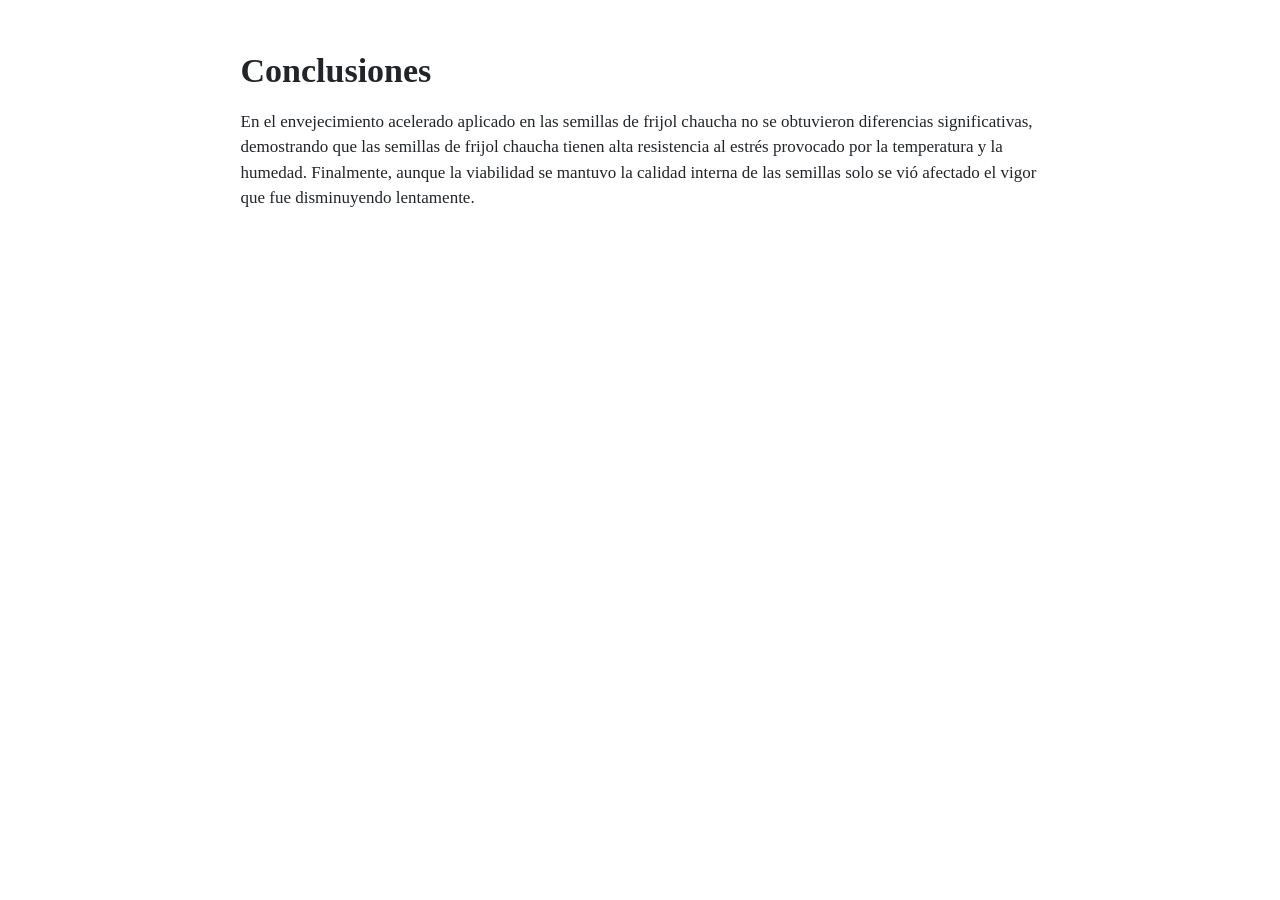
<file: docs/conclusiones.html>
<!DOCTYPE html>
<html xmlns="http://www.w3.org/1999/xhtml" lang="en" xml:lang="en"><head>

<meta charset="utf-8">
<meta name="generator" content="quarto-1.9.37">

<meta name="viewport" content="width=device-width, initial-scale=1.0, user-scalable=yes">


<title>conclusiones</title>
<style>
/* Default styles provided by pandoc.
** See https://pandoc.org/MANUAL.html#variables-for-html for config info.
*/
code{white-space: pre-wrap;}
span.smallcaps{font-variant: small-caps;}
div.columns{display: flex; gap: min(4vw, 1.5em);}
div.column{flex: auto; overflow-x: auto;}
div.hanging-indent{margin-left: 1.5em; text-indent: -1.5em;}
ul.task-list{list-style: none;}
ul.task-list li input[type="checkbox"] {
  width: 0.8em;
  margin: 0 0.8em 0.2em -1em; /* quarto-specific, see https://github.com/quarto-dev/quarto-cli/issues/4556 */ 
  vertical-align: middle;
}
</style>


<script src="conclusiones_files/libs/clipboard/clipboard.min.js"></script>
<script src="conclusiones_files/libs/quarto-html/quarto.js" type="module"></script>
<script src="conclusiones_files/libs/quarto-html/tabsets/tabsets.js" type="module"></script>
<script src="conclusiones_files/libs/quarto-html/popper.min.js"></script>
<script src="conclusiones_files/libs/quarto-html/tippy.umd.min.js"></script>
<script src="conclusiones_files/libs/quarto-html/anchor.min.js"></script>
<link href="conclusiones_files/libs/quarto-html/tippy.css" rel="stylesheet">
<link href="conclusiones_files/libs/quarto-html/quarto-syntax-highlighting-7f8f88aac4f3542376d5c11b86a4c14d.css" rel="stylesheet" id="quarto-text-highlighting-styles">
<script src="conclusiones_files/libs/bootstrap/bootstrap.min.js"></script>
<link href="conclusiones_files/libs/bootstrap/bootstrap-icons.css" rel="stylesheet">
<link href="conclusiones_files/libs/bootstrap/bootstrap-62a25dcf4829dbb765e2a9da939d3156.min.css" rel="stylesheet" append-hash="true" id="quarto-bootstrap" data-mode="light">


</head>

<body class="fullcontent quarto-light">

<div id="quarto-content" class="page-columns page-rows-contents page-layout-article">

<main class="content" id="quarto-document-content">




<section id="conclusiones" class="level1">
<h1>Conclusiones</h1>
<p>En el envejecimiento acelerado aplicado en las semillas de frijol chaucha no se obtuvieron diferencias significativas, demostrando que las semillas de frijol chaucha tienen alta resistencia al estrés provocado por la temperatura y la humedad. Finalmente, aunque la viabilidad se mantuvo la calidad interna de las semillas solo se vió afectado el vigor que fue disminuyendo lentamente.</p>
</section>

</main>
<!-- /main column -->
<script id="quarto-html-after-body" type="application/javascript">
  window.document.addEventListener("DOMContentLoaded", function (event) {
    const icon = "";
    const anchorJS = new window.AnchorJS();
    anchorJS.options = {
      placement: 'right',
      icon: icon
    };
    anchorJS.add('.anchored');
    const isCodeAnnotation = (el) => {
      for (const clz of el.classList) {
        if (clz.startsWith('code-annotation-')) {                     
          return true;
        }
      }
      return false;
    }
    const onCopySuccess = function(e) {
      // button target
      const button = e.trigger;
      // don't keep focus
      button.blur();
      // flash "checked"
      button.classList.add('code-copy-button-checked');
      var currentTitle = button.getAttribute("title");
      button.setAttribute("title", "Copied!");
      let tooltip;
      if (window.bootstrap) {
        button.setAttribute("data-bs-toggle", "tooltip");
        button.setAttribute("data-bs-placement", "left");
        button.setAttribute("data-bs-title", "Copied!");
        tooltip = new bootstrap.Tooltip(button, 
          { trigger: "manual", 
            customClass: "code-copy-button-tooltip",
            offset: [0, -8]});
        tooltip.show();    
      }
      setTimeout(function() {
        if (tooltip) {
          tooltip.hide();
          button.removeAttribute("data-bs-title");
          button.removeAttribute("data-bs-toggle");
          button.removeAttribute("data-bs-placement");
        }
        button.setAttribute("title", currentTitle);
        button.classList.remove('code-copy-button-checked');
      }, 1000);
      // clear code selection
      e.clearSelection();
    }
    const getTextToCopy = function(trigger) {
      const outerScaffold = trigger.parentElement.cloneNode(true);
      const codeEl = outerScaffold.querySelector('code');
      for (const childEl of codeEl.children) {
        if (isCodeAnnotation(childEl)) {
          childEl.remove();
        }
      }
      return codeEl.innerText;
    }
    const clipboard = new window.ClipboardJS('.code-copy-button:not([data-in-quarto-modal])', {
      text: getTextToCopy
    });
    clipboard.on('success', onCopySuccess);
    if (window.document.getElementById('quarto-embedded-source-code-modal')) {
      const clipboardModal = new window.ClipboardJS('.code-copy-button[data-in-quarto-modal]', {
        text: getTextToCopy,
        container: window.document.getElementById('quarto-embedded-source-code-modal')
      });
      clipboardModal.on('success', onCopySuccess);
    }
      var localhostRegex = new RegExp(/^(?:http|https):\/\/localhost\:?[0-9]*\//);
      var mailtoRegex = new RegExp(/^mailto:/);
        var filterRegex = new RegExp('/' + window.location.host + '/');
      var isInternal = (href) => {
          return filterRegex.test(href) || localhostRegex.test(href) || mailtoRegex.test(href);
      }
      // Inspect non-navigation links and adorn them if external
     var links = window.document.querySelectorAll('a[href]:not(.nav-link):not(.navbar-brand):not(.toc-action):not(.sidebar-link):not(.sidebar-item-toggle):not(.pagination-link):not(.no-external):not([aria-hidden]):not(.dropdown-item):not(.quarto-navigation-tool):not(.about-link)');
      for (var i=0; i<links.length; i++) {
        const link = links[i];
        if (!isInternal(link.href)) {
          // undo the damage that might have been done by quarto-nav.js in the case of
          // links that we want to consider external
          if (link.dataset.originalHref !== undefined) {
            link.href = link.dataset.originalHref;
          }
        }
      }
    function tippyHover(el, contentFn, onTriggerFn, onUntriggerFn) {
      const config = {
        allowHTML: true,
        maxWidth: 500,
        delay: 100,
        arrow: false,
        appendTo: function(el) {
            return el.parentElement;
        },
        interactive: true,
        interactiveBorder: 10,
        theme: 'quarto',
        placement: 'bottom-start',
      };
      if (contentFn) {
        config.content = contentFn;
      }
      if (onTriggerFn) {
        config.onTrigger = onTriggerFn;
      }
      if (onUntriggerFn) {
        config.onUntrigger = onUntriggerFn;
      }
      window.tippy(el, config); 
    }
    const noterefs = window.document.querySelectorAll('a[role="doc-noteref"]');
    for (var i=0; i<noterefs.length; i++) {
      const ref = noterefs[i];
      tippyHover(ref, function() {
        // use id or data attribute instead here
        let href = ref.getAttribute('data-footnote-href') || ref.getAttribute('href');
        try { href = new URL(href).hash; } catch {}
        const id = href.replace(/^#\/?/, "");
        const note = window.document.getElementById(id);
        if (note) {
          return note.innerHTML;
        } else {
          return "";
        }
      });
    }
    const xrefs = window.document.querySelectorAll('a.quarto-xref');
    const processXRef = (id, note) => {
      // Strip column container classes
      const stripColumnClz = (el) => {
        el.classList.remove("page-full", "page-columns");
        if (el.children) {
          for (const child of el.children) {
            stripColumnClz(child);
          }
        }
      }
      stripColumnClz(note)
      if (id === null || id.startsWith('sec-')) {
        // Special case sections, only their first couple elements
        const container = document.createElement("div");
        if (note.children && note.children.length > 2) {
          container.appendChild(note.children[0].cloneNode(true));
          for (let i = 1; i < note.children.length; i++) {
            const child = note.children[i];
            if (child.tagName === "P" && child.innerText === "") {
              continue;
            } else {
              container.appendChild(child.cloneNode(true));
              break;
            }
          }
          if (window.Quarto?.typesetMath) {
            window.Quarto.typesetMath(container);
          }
          return container.innerHTML
        } else {
          if (window.Quarto?.typesetMath) {
            window.Quarto.typesetMath(note);
          }
          return note.innerHTML;
        }
      } else {
        // Remove any anchor links if they are present
        const anchorLink = note.querySelector('a.anchorjs-link');
        if (anchorLink) {
          anchorLink.remove();
        }
        if (window.Quarto?.typesetMath) {
          window.Quarto.typesetMath(note);
        }
        if (note.classList.contains("callout")) {
          return note.outerHTML;
        } else {
          return note.innerHTML;
        }
      }
    }
    for (var i=0; i<xrefs.length; i++) {
      const xref = xrefs[i];
      tippyHover(xref, undefined, function(instance) {
        instance.disable();
        let url = xref.getAttribute('href');
        let hash = undefined; 
        if (url.startsWith('#')) {
          hash = url;
        } else {
          try { hash = new URL(url).hash; } catch {}
        }
        if (hash) {
          const id = hash.replace(/^#\/?/, "");
          const note = window.document.getElementById(id);
          if (note !== null) {
            try {
              const html = processXRef(id, note.cloneNode(true));
              instance.setContent(html);
            } finally {
              instance.enable();
              instance.show();
            }
          } else {
            // See if we can fetch this
            fetch(url.split('#')[0])
            .then(res => res.text())
            .then(html => {
              const parser = new DOMParser();
              const htmlDoc = parser.parseFromString(html, "text/html");
              const note = htmlDoc.getElementById(id);
              if (note !== null) {
                const html = processXRef(id, note);
                instance.setContent(html);
              } 
            }).finally(() => {
              instance.enable();
              instance.show();
            });
          }
        } else {
          // See if we can fetch a full url (with no hash to target)
          // This is a special case and we should probably do some content thinning / targeting
          fetch(url)
          .then(res => res.text())
          .then(html => {
            const parser = new DOMParser();
            const htmlDoc = parser.parseFromString(html, "text/html");
            const note = htmlDoc.querySelector('main.content');
            if (note !== null) {
              // This should only happen for chapter cross references
              // (since there is no id in the URL)
              // remove the first header
              if (note.children.length > 0 && note.children[0].tagName === "HEADER") {
                note.children[0].remove();
              }
              const html = processXRef(null, note);
              instance.setContent(html);
            } 
          }).finally(() => {
            instance.enable();
            instance.show();
          });
        }
      }, function(instance) {
      });
    }
        let selectedAnnoteEl;
        const selectorForAnnotation = ( cell, annotation) => {
          let cellAttr = 'data-code-cell="' + cell + '"';
          let lineAttr = 'data-code-annotation="' +  annotation + '"';
          const selector = 'span[' + cellAttr + '][' + lineAttr + ']';
          return selector;
        }
        const selectCodeLines = (annoteEl) => {
          const doc = window.document;
          const targetCell = annoteEl.getAttribute("data-target-cell");
          const targetAnnotation = annoteEl.getAttribute("data-target-annotation");
          const annoteSpan = window.document.querySelector(selectorForAnnotation(targetCell, targetAnnotation));
          const lines = annoteSpan.getAttribute("data-code-lines").split(",");
          const lineIds = lines.map((line) => {
            return targetCell + "-" + line;
          })
          let top = null;
          let height = null;
          let parent = null;
          if (lineIds.length > 0) {
              //compute the position of the single el (top and bottom and make a div)
              const el = window.document.getElementById(lineIds[0]);
              top = el.offsetTop;
              height = el.offsetHeight;
              parent = el.parentElement.parentElement;
            if (lineIds.length > 1) {
              const lastEl = window.document.getElementById(lineIds[lineIds.length - 1]);
              const bottom = lastEl.offsetTop + lastEl.offsetHeight;
              height = bottom - top;
            }
            if (top !== null && height !== null && parent !== null) {
              // cook up a div (if necessary) and position it 
              let div = window.document.getElementById("code-annotation-line-highlight");
              if (div === null) {
                div = window.document.createElement("div");
                div.setAttribute("id", "code-annotation-line-highlight");
                div.style.position = 'absolute';
                parent.appendChild(div);
              }
              div.style.top = top - 2 + "px";
              div.style.height = height + 4 + "px";
              div.style.left = 0;
              let gutterDiv = window.document.getElementById("code-annotation-line-highlight-gutter");
              if (gutterDiv === null) {
                gutterDiv = window.document.createElement("div");
                gutterDiv.setAttribute("id", "code-annotation-line-highlight-gutter");
                gutterDiv.style.position = 'absolute';
                const codeCell = window.document.getElementById(targetCell);
                const gutter = codeCell.querySelector('.code-annotation-gutter');
                gutter.appendChild(gutterDiv);
              }
              gutterDiv.style.top = top - 2 + "px";
              gutterDiv.style.height = height + 4 + "px";
            }
            selectedAnnoteEl = annoteEl;
          }
        };
        const unselectCodeLines = () => {
          const elementsIds = ["code-annotation-line-highlight", "code-annotation-line-highlight-gutter"];
          elementsIds.forEach((elId) => {
            const div = window.document.getElementById(elId);
            if (div) {
              div.remove();
            }
          });
          selectedAnnoteEl = undefined;
        };
          // Handle positioning of the toggle
      window.addEventListener(
        "resize",
        throttle(() => {
          elRect = undefined;
          if (selectedAnnoteEl) {
            selectCodeLines(selectedAnnoteEl);
          }
        }, 10)
      );
      function throttle(fn, ms) {
      let throttle = false;
      let timer;
        return (...args) => {
          if(!throttle) { // first call gets through
              fn.apply(this, args);
              throttle = true;
          } else { // all the others get throttled
              if(timer) clearTimeout(timer); // cancel #2
              timer = setTimeout(() => {
                fn.apply(this, args);
                timer = throttle = false;
              }, ms);
          }
        };
      }
        // Attach click handler to the DT
        const annoteDls = window.document.querySelectorAll('dt[data-target-cell]');
        for (const annoteDlNode of annoteDls) {
          annoteDlNode.addEventListener('click', (event) => {
            const clickedEl = event.target;
            if (clickedEl !== selectedAnnoteEl) {
              unselectCodeLines();
              const activeEl = window.document.querySelector('dt[data-target-cell].code-annotation-active');
              if (activeEl) {
                activeEl.classList.remove('code-annotation-active');
              }
              selectCodeLines(clickedEl);
              clickedEl.classList.add('code-annotation-active');
            } else {
              // Unselect the line
              unselectCodeLines();
              clickedEl.classList.remove('code-annotation-active');
            }
          });
        }
    const findCites = (el) => {
      const parentEl = el.parentElement;
      if (parentEl) {
        const cites = parentEl.dataset.cites;
        if (cites) {
          return {
            el,
            cites: cites.split(' ')
          };
        } else {
          return findCites(el.parentElement)
        }
      } else {
        return undefined;
      }
    };
    var bibliorefs = window.document.querySelectorAll('a[role="doc-biblioref"]');
    for (var i=0; i<bibliorefs.length; i++) {
      const ref = bibliorefs[i];
      const citeInfo = findCites(ref);
      if (citeInfo) {
        tippyHover(citeInfo.el, function() {
          var popup = window.document.createElement('div');
          citeInfo.cites.forEach(function(cite) {
            var citeDiv = window.document.createElement('div');
            citeDiv.classList.add('hanging-indent');
            citeDiv.classList.add('csl-entry');
            var biblioDiv = window.document.getElementById('ref-' + cite);
            if (biblioDiv) {
              citeDiv.innerHTML = biblioDiv.innerHTML;
            }
            popup.appendChild(citeDiv);
          });
          return popup.innerHTML;
        });
      }
    }
  });
  </script>
</div> <!-- /content -->




</body></html>
</file>
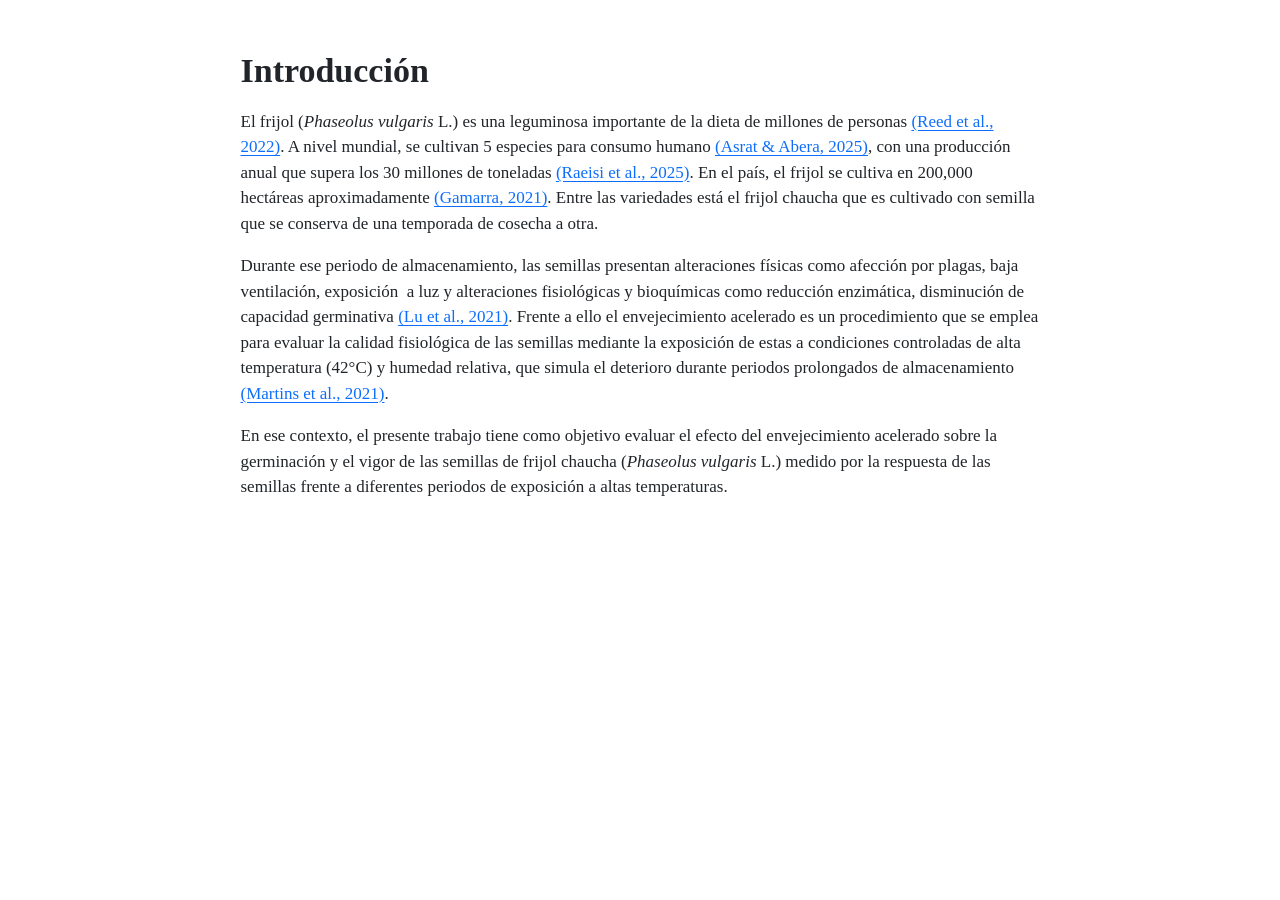
<file: docs/introduccion.html>
<!DOCTYPE html>
<html xmlns="http://www.w3.org/1999/xhtml" lang="en" xml:lang="en"><head>

<meta charset="utf-8">
<meta name="generator" content="quarto-1.9.37">

<meta name="viewport" content="width=device-width, initial-scale=1.0, user-scalable=yes">


<title>introduccion</title>
<style>
/* Default styles provided by pandoc.
** See https://pandoc.org/MANUAL.html#variables-for-html for config info.
*/
code{white-space: pre-wrap;}
span.smallcaps{font-variant: small-caps;}
div.columns{display: flex; gap: min(4vw, 1.5em);}
div.column{flex: auto; overflow-x: auto;}
div.hanging-indent{margin-left: 1.5em; text-indent: -1.5em;}
ul.task-list{list-style: none;}
ul.task-list li input[type="checkbox"] {
  width: 0.8em;
  margin: 0 0.8em 0.2em -1em; /* quarto-specific, see https://github.com/quarto-dev/quarto-cli/issues/4556 */ 
  vertical-align: middle;
}
</style>


<script src="introduccion_files/libs/clipboard/clipboard.min.js"></script>
<script src="introduccion_files/libs/quarto-html/quarto.js" type="module"></script>
<script src="introduccion_files/libs/quarto-html/tabsets/tabsets.js" type="module"></script>
<script src="introduccion_files/libs/quarto-html/popper.min.js"></script>
<script src="introduccion_files/libs/quarto-html/tippy.umd.min.js"></script>
<script src="introduccion_files/libs/quarto-html/anchor.min.js"></script>
<link href="introduccion_files/libs/quarto-html/tippy.css" rel="stylesheet">
<link href="introduccion_files/libs/quarto-html/quarto-syntax-highlighting-7f8f88aac4f3542376d5c11b86a4c14d.css" rel="stylesheet" id="quarto-text-highlighting-styles">
<script src="introduccion_files/libs/bootstrap/bootstrap.min.js"></script>
<link href="introduccion_files/libs/bootstrap/bootstrap-icons.css" rel="stylesheet">
<link href="introduccion_files/libs/bootstrap/bootstrap-62a25dcf4829dbb765e2a9da939d3156.min.css" rel="stylesheet" append-hash="true" id="quarto-bootstrap" data-mode="light">


</head>

<body class="fullcontent quarto-light">

<div id="quarto-content" class="page-columns page-rows-contents page-layout-article">

<main class="content" id="quarto-document-content">




<section id="introducción" class="level1">
<h1>Introducción</h1>
<p>El frijol (<em>Phaseolus vulgaris</em> L.) es una leguminosa importante de la dieta de millones de personas <a href="https://www.zotero.org/google-docs/?lZkmGq">(Reed et&nbsp;al., 2022)</a>. A nivel mundial, se cultivan 5 especies para consumo humano <a href="https://www.zotero.org/google-docs/?dtgnbO">(Asrat &amp; Abera, 2025)</a>, con una producción anual que supera los 30 millones de toneladas <a href="https://www.zotero.org/google-docs/?r88olc">(Raeisi et&nbsp;al., 2025)</a>. En el país, el frijol se cultiva en 200,000 hectáreas aproximadamente <a href="https://www.zotero.org/google-docs/?xtvWMn">(Gamarra, 2021)</a>. Entre las variedades está el frijol chaucha que es cultivado con semilla que se conserva de una temporada de cosecha a otra.</p>
<p>Durante ese periodo de almacenamiento, las semillas presentan alteraciones físicas como afección por plagas, baja ventilación, exposición&nbsp; a luz y alteraciones fisiológicas y bioquímicas como reducción enzimática, disminución de capacidad germinativa <a href="https://www.zotero.org/google-docs/?uShNr8">(Lu et&nbsp;al., 2021)</a>. Frente a ello el envejecimiento acelerado es un procedimiento que se emplea para evaluar la calidad fisiológica de las semillas mediante la exposición de estas a condiciones controladas de alta temperatura (42°C) y humedad relativa, que simula el deterioro durante periodos prolongados de almacenamiento <a href="https://www.zotero.org/google-docs/?pgjvSR">(Martins et&nbsp;al., 2021)</a>.</p>
<p>En ese contexto, el presente trabajo tiene como objetivo evaluar el efecto del envejecimiento acelerado sobre la germinación y el vigor de las semillas de frijol chaucha (<em>Phaseolus vulgaris</em> L.) medido por la respuesta de las semillas frente a diferentes periodos de exposición a altas temperaturas.</p>
</section>

</main>
<!-- /main column -->
<script id="quarto-html-after-body" type="application/javascript">
  window.document.addEventListener("DOMContentLoaded", function (event) {
    const icon = "";
    const anchorJS = new window.AnchorJS();
    anchorJS.options = {
      placement: 'right',
      icon: icon
    };
    anchorJS.add('.anchored');
    const isCodeAnnotation = (el) => {
      for (const clz of el.classList) {
        if (clz.startsWith('code-annotation-')) {                     
          return true;
        }
      }
      return false;
    }
    const onCopySuccess = function(e) {
      // button target
      const button = e.trigger;
      // don't keep focus
      button.blur();
      // flash "checked"
      button.classList.add('code-copy-button-checked');
      var currentTitle = button.getAttribute("title");
      button.setAttribute("title", "Copied!");
      let tooltip;
      if (window.bootstrap) {
        button.setAttribute("data-bs-toggle", "tooltip");
        button.setAttribute("data-bs-placement", "left");
        button.setAttribute("data-bs-title", "Copied!");
        tooltip = new bootstrap.Tooltip(button, 
          { trigger: "manual", 
            customClass: "code-copy-button-tooltip",
            offset: [0, -8]});
        tooltip.show();    
      }
      setTimeout(function() {
        if (tooltip) {
          tooltip.hide();
          button.removeAttribute("data-bs-title");
          button.removeAttribute("data-bs-toggle");
          button.removeAttribute("data-bs-placement");
        }
        button.setAttribute("title", currentTitle);
        button.classList.remove('code-copy-button-checked');
      }, 1000);
      // clear code selection
      e.clearSelection();
    }
    const getTextToCopy = function(trigger) {
      const outerScaffold = trigger.parentElement.cloneNode(true);
      const codeEl = outerScaffold.querySelector('code');
      for (const childEl of codeEl.children) {
        if (isCodeAnnotation(childEl)) {
          childEl.remove();
        }
      }
      return codeEl.innerText;
    }
    const clipboard = new window.ClipboardJS('.code-copy-button:not([data-in-quarto-modal])', {
      text: getTextToCopy
    });
    clipboard.on('success', onCopySuccess);
    if (window.document.getElementById('quarto-embedded-source-code-modal')) {
      const clipboardModal = new window.ClipboardJS('.code-copy-button[data-in-quarto-modal]', {
        text: getTextToCopy,
        container: window.document.getElementById('quarto-embedded-source-code-modal')
      });
      clipboardModal.on('success', onCopySuccess);
    }
      var localhostRegex = new RegExp(/^(?:http|https):\/\/localhost\:?[0-9]*\//);
      var mailtoRegex = new RegExp(/^mailto:/);
        var filterRegex = new RegExp('/' + window.location.host + '/');
      var isInternal = (href) => {
          return filterRegex.test(href) || localhostRegex.test(href) || mailtoRegex.test(href);
      }
      // Inspect non-navigation links and adorn them if external
     var links = window.document.querySelectorAll('a[href]:not(.nav-link):not(.navbar-brand):not(.toc-action):not(.sidebar-link):not(.sidebar-item-toggle):not(.pagination-link):not(.no-external):not([aria-hidden]):not(.dropdown-item):not(.quarto-navigation-tool):not(.about-link)');
      for (var i=0; i<links.length; i++) {
        const link = links[i];
        if (!isInternal(link.href)) {
          // undo the damage that might have been done by quarto-nav.js in the case of
          // links that we want to consider external
          if (link.dataset.originalHref !== undefined) {
            link.href = link.dataset.originalHref;
          }
        }
      }
    function tippyHover(el, contentFn, onTriggerFn, onUntriggerFn) {
      const config = {
        allowHTML: true,
        maxWidth: 500,
        delay: 100,
        arrow: false,
        appendTo: function(el) {
            return el.parentElement;
        },
        interactive: true,
        interactiveBorder: 10,
        theme: 'quarto',
        placement: 'bottom-start',
      };
      if (contentFn) {
        config.content = contentFn;
      }
      if (onTriggerFn) {
        config.onTrigger = onTriggerFn;
      }
      if (onUntriggerFn) {
        config.onUntrigger = onUntriggerFn;
      }
      window.tippy(el, config); 
    }
    const noterefs = window.document.querySelectorAll('a[role="doc-noteref"]');
    for (var i=0; i<noterefs.length; i++) {
      const ref = noterefs[i];
      tippyHover(ref, function() {
        // use id or data attribute instead here
        let href = ref.getAttribute('data-footnote-href') || ref.getAttribute('href');
        try { href = new URL(href).hash; } catch {}
        const id = href.replace(/^#\/?/, "");
        const note = window.document.getElementById(id);
        if (note) {
          return note.innerHTML;
        } else {
          return "";
        }
      });
    }
    const xrefs = window.document.querySelectorAll('a.quarto-xref');
    const processXRef = (id, note) => {
      // Strip column container classes
      const stripColumnClz = (el) => {
        el.classList.remove("page-full", "page-columns");
        if (el.children) {
          for (const child of el.children) {
            stripColumnClz(child);
          }
        }
      }
      stripColumnClz(note)
      if (id === null || id.startsWith('sec-')) {
        // Special case sections, only their first couple elements
        const container = document.createElement("div");
        if (note.children && note.children.length > 2) {
          container.appendChild(note.children[0].cloneNode(true));
          for (let i = 1; i < note.children.length; i++) {
            const child = note.children[i];
            if (child.tagName === "P" && child.innerText === "") {
              continue;
            } else {
              container.appendChild(child.cloneNode(true));
              break;
            }
          }
          if (window.Quarto?.typesetMath) {
            window.Quarto.typesetMath(container);
          }
          return container.innerHTML
        } else {
          if (window.Quarto?.typesetMath) {
            window.Quarto.typesetMath(note);
          }
          return note.innerHTML;
        }
      } else {
        // Remove any anchor links if they are present
        const anchorLink = note.querySelector('a.anchorjs-link');
        if (anchorLink) {
          anchorLink.remove();
        }
        if (window.Quarto?.typesetMath) {
          window.Quarto.typesetMath(note);
        }
        if (note.classList.contains("callout")) {
          return note.outerHTML;
        } else {
          return note.innerHTML;
        }
      }
    }
    for (var i=0; i<xrefs.length; i++) {
      const xref = xrefs[i];
      tippyHover(xref, undefined, function(instance) {
        instance.disable();
        let url = xref.getAttribute('href');
        let hash = undefined; 
        if (url.startsWith('#')) {
          hash = url;
        } else {
          try { hash = new URL(url).hash; } catch {}
        }
        if (hash) {
          const id = hash.replace(/^#\/?/, "");
          const note = window.document.getElementById(id);
          if (note !== null) {
            try {
              const html = processXRef(id, note.cloneNode(true));
              instance.setContent(html);
            } finally {
              instance.enable();
              instance.show();
            }
          } else {
            // See if we can fetch this
            fetch(url.split('#')[0])
            .then(res => res.text())
            .then(html => {
              const parser = new DOMParser();
              const htmlDoc = parser.parseFromString(html, "text/html");
              const note = htmlDoc.getElementById(id);
              if (note !== null) {
                const html = processXRef(id, note);
                instance.setContent(html);
              } 
            }).finally(() => {
              instance.enable();
              instance.show();
            });
          }
        } else {
          // See if we can fetch a full url (with no hash to target)
          // This is a special case and we should probably do some content thinning / targeting
          fetch(url)
          .then(res => res.text())
          .then(html => {
            const parser = new DOMParser();
            const htmlDoc = parser.parseFromString(html, "text/html");
            const note = htmlDoc.querySelector('main.content');
            if (note !== null) {
              // This should only happen for chapter cross references
              // (since there is no id in the URL)
              // remove the first header
              if (note.children.length > 0 && note.children[0].tagName === "HEADER") {
                note.children[0].remove();
              }
              const html = processXRef(null, note);
              instance.setContent(html);
            } 
          }).finally(() => {
            instance.enable();
            instance.show();
          });
        }
      }, function(instance) {
      });
    }
        let selectedAnnoteEl;
        const selectorForAnnotation = ( cell, annotation) => {
          let cellAttr = 'data-code-cell="' + cell + '"';
          let lineAttr = 'data-code-annotation="' +  annotation + '"';
          const selector = 'span[' + cellAttr + '][' + lineAttr + ']';
          return selector;
        }
        const selectCodeLines = (annoteEl) => {
          const doc = window.document;
          const targetCell = annoteEl.getAttribute("data-target-cell");
          const targetAnnotation = annoteEl.getAttribute("data-target-annotation");
          const annoteSpan = window.document.querySelector(selectorForAnnotation(targetCell, targetAnnotation));
          const lines = annoteSpan.getAttribute("data-code-lines").split(",");
          const lineIds = lines.map((line) => {
            return targetCell + "-" + line;
          })
          let top = null;
          let height = null;
          let parent = null;
          if (lineIds.length > 0) {
              //compute the position of the single el (top and bottom and make a div)
              const el = window.document.getElementById(lineIds[0]);
              top = el.offsetTop;
              height = el.offsetHeight;
              parent = el.parentElement.parentElement;
            if (lineIds.length > 1) {
              const lastEl = window.document.getElementById(lineIds[lineIds.length - 1]);
              const bottom = lastEl.offsetTop + lastEl.offsetHeight;
              height = bottom - top;
            }
            if (top !== null && height !== null && parent !== null) {
              // cook up a div (if necessary) and position it 
              let div = window.document.getElementById("code-annotation-line-highlight");
              if (div === null) {
                div = window.document.createElement("div");
                div.setAttribute("id", "code-annotation-line-highlight");
                div.style.position = 'absolute';
                parent.appendChild(div);
              }
              div.style.top = top - 2 + "px";
              div.style.height = height + 4 + "px";
              div.style.left = 0;
              let gutterDiv = window.document.getElementById("code-annotation-line-highlight-gutter");
              if (gutterDiv === null) {
                gutterDiv = window.document.createElement("div");
                gutterDiv.setAttribute("id", "code-annotation-line-highlight-gutter");
                gutterDiv.style.position = 'absolute';
                const codeCell = window.document.getElementById(targetCell);
                const gutter = codeCell.querySelector('.code-annotation-gutter');
                gutter.appendChild(gutterDiv);
              }
              gutterDiv.style.top = top - 2 + "px";
              gutterDiv.style.height = height + 4 + "px";
            }
            selectedAnnoteEl = annoteEl;
          }
        };
        const unselectCodeLines = () => {
          const elementsIds = ["code-annotation-line-highlight", "code-annotation-line-highlight-gutter"];
          elementsIds.forEach((elId) => {
            const div = window.document.getElementById(elId);
            if (div) {
              div.remove();
            }
          });
          selectedAnnoteEl = undefined;
        };
          // Handle positioning of the toggle
      window.addEventListener(
        "resize",
        throttle(() => {
          elRect = undefined;
          if (selectedAnnoteEl) {
            selectCodeLines(selectedAnnoteEl);
          }
        }, 10)
      );
      function throttle(fn, ms) {
      let throttle = false;
      let timer;
        return (...args) => {
          if(!throttle) { // first call gets through
              fn.apply(this, args);
              throttle = true;
          } else { // all the others get throttled
              if(timer) clearTimeout(timer); // cancel #2
              timer = setTimeout(() => {
                fn.apply(this, args);
                timer = throttle = false;
              }, ms);
          }
        };
      }
        // Attach click handler to the DT
        const annoteDls = window.document.querySelectorAll('dt[data-target-cell]');
        for (const annoteDlNode of annoteDls) {
          annoteDlNode.addEventListener('click', (event) => {
            const clickedEl = event.target;
            if (clickedEl !== selectedAnnoteEl) {
              unselectCodeLines();
              const activeEl = window.document.querySelector('dt[data-target-cell].code-annotation-active');
              if (activeEl) {
                activeEl.classList.remove('code-annotation-active');
              }
              selectCodeLines(clickedEl);
              clickedEl.classList.add('code-annotation-active');
            } else {
              // Unselect the line
              unselectCodeLines();
              clickedEl.classList.remove('code-annotation-active');
            }
          });
        }
    const findCites = (el) => {
      const parentEl = el.parentElement;
      if (parentEl) {
        const cites = parentEl.dataset.cites;
        if (cites) {
          return {
            el,
            cites: cites.split(' ')
          };
        } else {
          return findCites(el.parentElement)
        }
      } else {
        return undefined;
      }
    };
    var bibliorefs = window.document.querySelectorAll('a[role="doc-biblioref"]');
    for (var i=0; i<bibliorefs.length; i++) {
      const ref = bibliorefs[i];
      const citeInfo = findCites(ref);
      if (citeInfo) {
        tippyHover(citeInfo.el, function() {
          var popup = window.document.createElement('div');
          citeInfo.cites.forEach(function(cite) {
            var citeDiv = window.document.createElement('div');
            citeDiv.classList.add('hanging-indent');
            citeDiv.classList.add('csl-entry');
            var biblioDiv = window.document.getElementById('ref-' + cite);
            if (biblioDiv) {
              citeDiv.innerHTML = biblioDiv.innerHTML;
            }
            popup.appendChild(citeDiv);
          });
          return popup.innerHTML;
        });
      }
    }
  });
  </script>
</div> <!-- /content -->




</body></html>
</file>
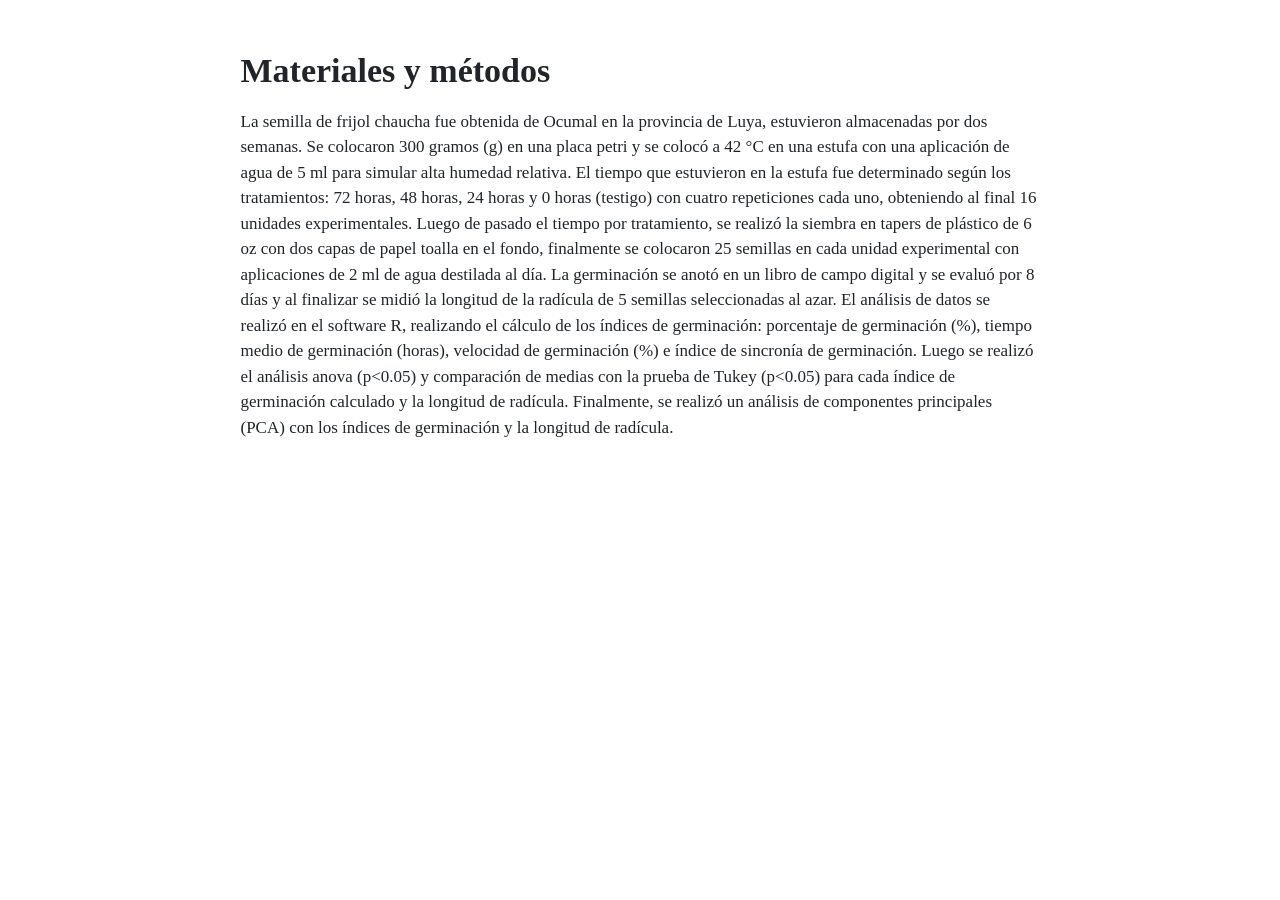
<file: docs/materiales_metodos.html>
<!DOCTYPE html>
<html xmlns="http://www.w3.org/1999/xhtml" lang="en" xml:lang="en"><head>

<meta charset="utf-8">
<meta name="generator" content="quarto-1.9.37">

<meta name="viewport" content="width=device-width, initial-scale=1.0, user-scalable=yes">


<title>materiales_metodos</title>
<style>
/* Default styles provided by pandoc.
** See https://pandoc.org/MANUAL.html#variables-for-html for config info.
*/
code{white-space: pre-wrap;}
span.smallcaps{font-variant: small-caps;}
div.columns{display: flex; gap: min(4vw, 1.5em);}
div.column{flex: auto; overflow-x: auto;}
div.hanging-indent{margin-left: 1.5em; text-indent: -1.5em;}
ul.task-list{list-style: none;}
ul.task-list li input[type="checkbox"] {
  width: 0.8em;
  margin: 0 0.8em 0.2em -1em; /* quarto-specific, see https://github.com/quarto-dev/quarto-cli/issues/4556 */ 
  vertical-align: middle;
}
</style>


<script src="materiales_metodos_files/libs/clipboard/clipboard.min.js"></script>
<script src="materiales_metodos_files/libs/quarto-html/quarto.js" type="module"></script>
<script src="materiales_metodos_files/libs/quarto-html/tabsets/tabsets.js" type="module"></script>
<script src="materiales_metodos_files/libs/quarto-html/popper.min.js"></script>
<script src="materiales_metodos_files/libs/quarto-html/tippy.umd.min.js"></script>
<script src="materiales_metodos_files/libs/quarto-html/anchor.min.js"></script>
<link href="materiales_metodos_files/libs/quarto-html/tippy.css" rel="stylesheet">
<link href="materiales_metodos_files/libs/quarto-html/quarto-syntax-highlighting-7f8f88aac4f3542376d5c11b86a4c14d.css" rel="stylesheet" id="quarto-text-highlighting-styles">
<script src="materiales_metodos_files/libs/bootstrap/bootstrap.min.js"></script>
<link href="materiales_metodos_files/libs/bootstrap/bootstrap-icons.css" rel="stylesheet">
<link href="materiales_metodos_files/libs/bootstrap/bootstrap-62a25dcf4829dbb765e2a9da939d3156.min.css" rel="stylesheet" append-hash="true" id="quarto-bootstrap" data-mode="light">


</head>

<body class="fullcontent quarto-light">

<div id="quarto-content" class="page-columns page-rows-contents page-layout-article">

<main class="content" id="quarto-document-content">




<section id="materiales-y-métodos" class="level1">
<h1>Materiales y métodos</h1>
<p>La semilla de frijol chaucha fue obtenida de Ocumal en la provincia de Luya, estuvieron almacenadas por dos semanas. Se colocaron 300 gramos (g) en una placa petri y se colocó a 42 °C en una estufa con una aplicación de agua de 5 ml para simular alta humedad relativa. El tiempo que estuvieron en la estufa fue determinado según los tratamientos: 72 horas, 48 horas, 24 horas y 0 horas (testigo) con cuatro repeticiones cada uno, obteniendo al final 16 unidades experimentales. Luego de pasado el tiempo por tratamiento, se realizó la siembra en tapers de plástico de 6 oz con dos capas de papel toalla en el fondo, finalmente se colocaron 25 semillas en cada unidad experimental con aplicaciones de 2 ml de agua destilada al día. La germinación se anotó en un libro de campo digital y se evaluó por 8 días y al finalizar se midió la longitud de la radícula de 5 semillas seleccionadas al azar. El análisis de datos se realizó en el software R, realizando el cálculo de los índices de germinación: porcentaje de germinación (%), tiempo medio de germinación (horas), velocidad de germinación (%) e índice de sincronía de germinación. Luego se realizó el análisis anova (p&lt;0.05) y comparación de medias con la prueba de Tukey (p&lt;0.05) para cada índice de germinación calculado y la longitud de radícula. Finalmente, se realizó un análisis de componentes principales (PCA) con los índices de germinación y la longitud de radícula.</p>
</section>

</main>
<!-- /main column -->
<script id="quarto-html-after-body" type="application/javascript">
  window.document.addEventListener("DOMContentLoaded", function (event) {
    const icon = "";
    const anchorJS = new window.AnchorJS();
    anchorJS.options = {
      placement: 'right',
      icon: icon
    };
    anchorJS.add('.anchored');
    const isCodeAnnotation = (el) => {
      for (const clz of el.classList) {
        if (clz.startsWith('code-annotation-')) {                     
          return true;
        }
      }
      return false;
    }
    const onCopySuccess = function(e) {
      // button target
      const button = e.trigger;
      // don't keep focus
      button.blur();
      // flash "checked"
      button.classList.add('code-copy-button-checked');
      var currentTitle = button.getAttribute("title");
      button.setAttribute("title", "Copied!");
      let tooltip;
      if (window.bootstrap) {
        button.setAttribute("data-bs-toggle", "tooltip");
        button.setAttribute("data-bs-placement", "left");
        button.setAttribute("data-bs-title", "Copied!");
        tooltip = new bootstrap.Tooltip(button, 
          { trigger: "manual", 
            customClass: "code-copy-button-tooltip",
            offset: [0, -8]});
        tooltip.show();    
      }
      setTimeout(function() {
        if (tooltip) {
          tooltip.hide();
          button.removeAttribute("data-bs-title");
          button.removeAttribute("data-bs-toggle");
          button.removeAttribute("data-bs-placement");
        }
        button.setAttribute("title", currentTitle);
        button.classList.remove('code-copy-button-checked');
      }, 1000);
      // clear code selection
      e.clearSelection();
    }
    const getTextToCopy = function(trigger) {
      const outerScaffold = trigger.parentElement.cloneNode(true);
      const codeEl = outerScaffold.querySelector('code');
      for (const childEl of codeEl.children) {
        if (isCodeAnnotation(childEl)) {
          childEl.remove();
        }
      }
      return codeEl.innerText;
    }
    const clipboard = new window.ClipboardJS('.code-copy-button:not([data-in-quarto-modal])', {
      text: getTextToCopy
    });
    clipboard.on('success', onCopySuccess);
    if (window.document.getElementById('quarto-embedded-source-code-modal')) {
      const clipboardModal = new window.ClipboardJS('.code-copy-button[data-in-quarto-modal]', {
        text: getTextToCopy,
        container: window.document.getElementById('quarto-embedded-source-code-modal')
      });
      clipboardModal.on('success', onCopySuccess);
    }
      var localhostRegex = new RegExp(/^(?:http|https):\/\/localhost\:?[0-9]*\//);
      var mailtoRegex = new RegExp(/^mailto:/);
        var filterRegex = new RegExp('/' + window.location.host + '/');
      var isInternal = (href) => {
          return filterRegex.test(href) || localhostRegex.test(href) || mailtoRegex.test(href);
      }
      // Inspect non-navigation links and adorn them if external
     var links = window.document.querySelectorAll('a[href]:not(.nav-link):not(.navbar-brand):not(.toc-action):not(.sidebar-link):not(.sidebar-item-toggle):not(.pagination-link):not(.no-external):not([aria-hidden]):not(.dropdown-item):not(.quarto-navigation-tool):not(.about-link)');
      for (var i=0; i<links.length; i++) {
        const link = links[i];
        if (!isInternal(link.href)) {
          // undo the damage that might have been done by quarto-nav.js in the case of
          // links that we want to consider external
          if (link.dataset.originalHref !== undefined) {
            link.href = link.dataset.originalHref;
          }
        }
      }
    function tippyHover(el, contentFn, onTriggerFn, onUntriggerFn) {
      const config = {
        allowHTML: true,
        maxWidth: 500,
        delay: 100,
        arrow: false,
        appendTo: function(el) {
            return el.parentElement;
        },
        interactive: true,
        interactiveBorder: 10,
        theme: 'quarto',
        placement: 'bottom-start',
      };
      if (contentFn) {
        config.content = contentFn;
      }
      if (onTriggerFn) {
        config.onTrigger = onTriggerFn;
      }
      if (onUntriggerFn) {
        config.onUntrigger = onUntriggerFn;
      }
      window.tippy(el, config); 
    }
    const noterefs = window.document.querySelectorAll('a[role="doc-noteref"]');
    for (var i=0; i<noterefs.length; i++) {
      const ref = noterefs[i];
      tippyHover(ref, function() {
        // use id or data attribute instead here
        let href = ref.getAttribute('data-footnote-href') || ref.getAttribute('href');
        try { href = new URL(href).hash; } catch {}
        const id = href.replace(/^#\/?/, "");
        const note = window.document.getElementById(id);
        if (note) {
          return note.innerHTML;
        } else {
          return "";
        }
      });
    }
    const xrefs = window.document.querySelectorAll('a.quarto-xref');
    const processXRef = (id, note) => {
      // Strip column container classes
      const stripColumnClz = (el) => {
        el.classList.remove("page-full", "page-columns");
        if (el.children) {
          for (const child of el.children) {
            stripColumnClz(child);
          }
        }
      }
      stripColumnClz(note)
      if (id === null || id.startsWith('sec-')) {
        // Special case sections, only their first couple elements
        const container = document.createElement("div");
        if (note.children && note.children.length > 2) {
          container.appendChild(note.children[0].cloneNode(true));
          for (let i = 1; i < note.children.length; i++) {
            const child = note.children[i];
            if (child.tagName === "P" && child.innerText === "") {
              continue;
            } else {
              container.appendChild(child.cloneNode(true));
              break;
            }
          }
          if (window.Quarto?.typesetMath) {
            window.Quarto.typesetMath(container);
          }
          return container.innerHTML
        } else {
          if (window.Quarto?.typesetMath) {
            window.Quarto.typesetMath(note);
          }
          return note.innerHTML;
        }
      } else {
        // Remove any anchor links if they are present
        const anchorLink = note.querySelector('a.anchorjs-link');
        if (anchorLink) {
          anchorLink.remove();
        }
        if (window.Quarto?.typesetMath) {
          window.Quarto.typesetMath(note);
        }
        if (note.classList.contains("callout")) {
          return note.outerHTML;
        } else {
          return note.innerHTML;
        }
      }
    }
    for (var i=0; i<xrefs.length; i++) {
      const xref = xrefs[i];
      tippyHover(xref, undefined, function(instance) {
        instance.disable();
        let url = xref.getAttribute('href');
        let hash = undefined; 
        if (url.startsWith('#')) {
          hash = url;
        } else {
          try { hash = new URL(url).hash; } catch {}
        }
        if (hash) {
          const id = hash.replace(/^#\/?/, "");
          const note = window.document.getElementById(id);
          if (note !== null) {
            try {
              const html = processXRef(id, note.cloneNode(true));
              instance.setContent(html);
            } finally {
              instance.enable();
              instance.show();
            }
          } else {
            // See if we can fetch this
            fetch(url.split('#')[0])
            .then(res => res.text())
            .then(html => {
              const parser = new DOMParser();
              const htmlDoc = parser.parseFromString(html, "text/html");
              const note = htmlDoc.getElementById(id);
              if (note !== null) {
                const html = processXRef(id, note);
                instance.setContent(html);
              } 
            }).finally(() => {
              instance.enable();
              instance.show();
            });
          }
        } else {
          // See if we can fetch a full url (with no hash to target)
          // This is a special case and we should probably do some content thinning / targeting
          fetch(url)
          .then(res => res.text())
          .then(html => {
            const parser = new DOMParser();
            const htmlDoc = parser.parseFromString(html, "text/html");
            const note = htmlDoc.querySelector('main.content');
            if (note !== null) {
              // This should only happen for chapter cross references
              // (since there is no id in the URL)
              // remove the first header
              if (note.children.length > 0 && note.children[0].tagName === "HEADER") {
                note.children[0].remove();
              }
              const html = processXRef(null, note);
              instance.setContent(html);
            } 
          }).finally(() => {
            instance.enable();
            instance.show();
          });
        }
      }, function(instance) {
      });
    }
        let selectedAnnoteEl;
        const selectorForAnnotation = ( cell, annotation) => {
          let cellAttr = 'data-code-cell="' + cell + '"';
          let lineAttr = 'data-code-annotation="' +  annotation + '"';
          const selector = 'span[' + cellAttr + '][' + lineAttr + ']';
          return selector;
        }
        const selectCodeLines = (annoteEl) => {
          const doc = window.document;
          const targetCell = annoteEl.getAttribute("data-target-cell");
          const targetAnnotation = annoteEl.getAttribute("data-target-annotation");
          const annoteSpan = window.document.querySelector(selectorForAnnotation(targetCell, targetAnnotation));
          const lines = annoteSpan.getAttribute("data-code-lines").split(",");
          const lineIds = lines.map((line) => {
            return targetCell + "-" + line;
          })
          let top = null;
          let height = null;
          let parent = null;
          if (lineIds.length > 0) {
              //compute the position of the single el (top and bottom and make a div)
              const el = window.document.getElementById(lineIds[0]);
              top = el.offsetTop;
              height = el.offsetHeight;
              parent = el.parentElement.parentElement;
            if (lineIds.length > 1) {
              const lastEl = window.document.getElementById(lineIds[lineIds.length - 1]);
              const bottom = lastEl.offsetTop + lastEl.offsetHeight;
              height = bottom - top;
            }
            if (top !== null && height !== null && parent !== null) {
              // cook up a div (if necessary) and position it 
              let div = window.document.getElementById("code-annotation-line-highlight");
              if (div === null) {
                div = window.document.createElement("div");
                div.setAttribute("id", "code-annotation-line-highlight");
                div.style.position = 'absolute';
                parent.appendChild(div);
              }
              div.style.top = top - 2 + "px";
              div.style.height = height + 4 + "px";
              div.style.left = 0;
              let gutterDiv = window.document.getElementById("code-annotation-line-highlight-gutter");
              if (gutterDiv === null) {
                gutterDiv = window.document.createElement("div");
                gutterDiv.setAttribute("id", "code-annotation-line-highlight-gutter");
                gutterDiv.style.position = 'absolute';
                const codeCell = window.document.getElementById(targetCell);
                const gutter = codeCell.querySelector('.code-annotation-gutter');
                gutter.appendChild(gutterDiv);
              }
              gutterDiv.style.top = top - 2 + "px";
              gutterDiv.style.height = height + 4 + "px";
            }
            selectedAnnoteEl = annoteEl;
          }
        };
        const unselectCodeLines = () => {
          const elementsIds = ["code-annotation-line-highlight", "code-annotation-line-highlight-gutter"];
          elementsIds.forEach((elId) => {
            const div = window.document.getElementById(elId);
            if (div) {
              div.remove();
            }
          });
          selectedAnnoteEl = undefined;
        };
          // Handle positioning of the toggle
      window.addEventListener(
        "resize",
        throttle(() => {
          elRect = undefined;
          if (selectedAnnoteEl) {
            selectCodeLines(selectedAnnoteEl);
          }
        }, 10)
      );
      function throttle(fn, ms) {
      let throttle = false;
      let timer;
        return (...args) => {
          if(!throttle) { // first call gets through
              fn.apply(this, args);
              throttle = true;
          } else { // all the others get throttled
              if(timer) clearTimeout(timer); // cancel #2
              timer = setTimeout(() => {
                fn.apply(this, args);
                timer = throttle = false;
              }, ms);
          }
        };
      }
        // Attach click handler to the DT
        const annoteDls = window.document.querySelectorAll('dt[data-target-cell]');
        for (const annoteDlNode of annoteDls) {
          annoteDlNode.addEventListener('click', (event) => {
            const clickedEl = event.target;
            if (clickedEl !== selectedAnnoteEl) {
              unselectCodeLines();
              const activeEl = window.document.querySelector('dt[data-target-cell].code-annotation-active');
              if (activeEl) {
                activeEl.classList.remove('code-annotation-active');
              }
              selectCodeLines(clickedEl);
              clickedEl.classList.add('code-annotation-active');
            } else {
              // Unselect the line
              unselectCodeLines();
              clickedEl.classList.remove('code-annotation-active');
            }
          });
        }
    const findCites = (el) => {
      const parentEl = el.parentElement;
      if (parentEl) {
        const cites = parentEl.dataset.cites;
        if (cites) {
          return {
            el,
            cites: cites.split(' ')
          };
        } else {
          return findCites(el.parentElement)
        }
      } else {
        return undefined;
      }
    };
    var bibliorefs = window.document.querySelectorAll('a[role="doc-biblioref"]');
    for (var i=0; i<bibliorefs.length; i++) {
      const ref = bibliorefs[i];
      const citeInfo = findCites(ref);
      if (citeInfo) {
        tippyHover(citeInfo.el, function() {
          var popup = window.document.createElement('div');
          citeInfo.cites.forEach(function(cite) {
            var citeDiv = window.document.createElement('div');
            citeDiv.classList.add('hanging-indent');
            citeDiv.classList.add('csl-entry');
            var biblioDiv = window.document.getElementById('ref-' + cite);
            if (biblioDiv) {
              citeDiv.innerHTML = biblioDiv.innerHTML;
            }
            popup.appendChild(citeDiv);
          });
          return popup.innerHTML;
        });
      }
    }
  });
  </script>
</div> <!-- /content -->




</body></html>
</file>
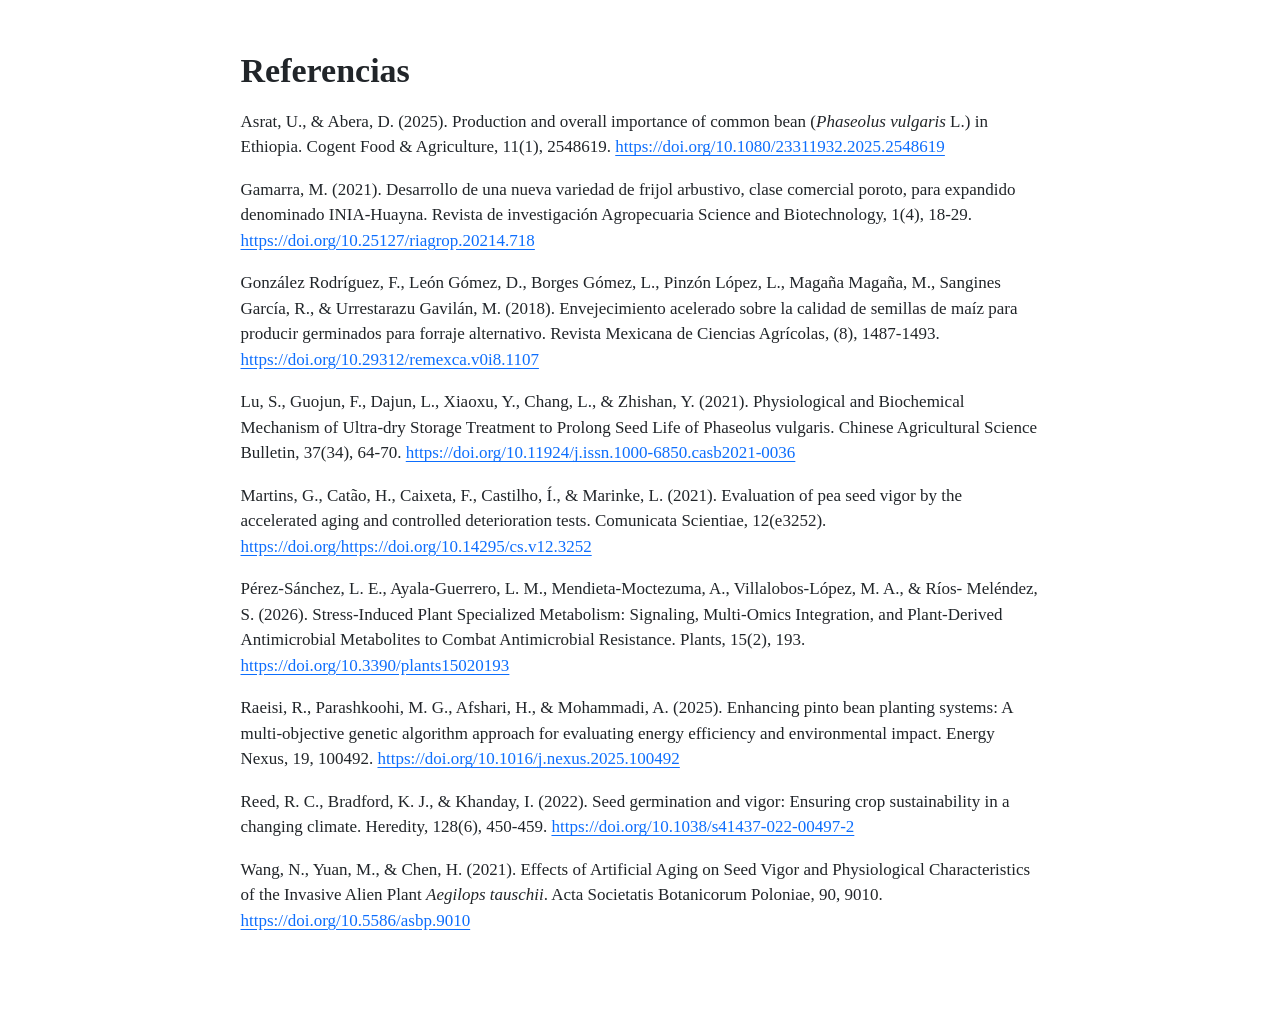
<file: docs/referencias.html>
<!DOCTYPE html>
<html xmlns="http://www.w3.org/1999/xhtml" lang="en" xml:lang="en"><head>

<meta charset="utf-8">
<meta name="generator" content="quarto-1.9.37">

<meta name="viewport" content="width=device-width, initial-scale=1.0, user-scalable=yes">


<title>referencias</title>
<style>
/* Default styles provided by pandoc.
** See https://pandoc.org/MANUAL.html#variables-for-html for config info.
*/
code{white-space: pre-wrap;}
span.smallcaps{font-variant: small-caps;}
div.columns{display: flex; gap: min(4vw, 1.5em);}
div.column{flex: auto; overflow-x: auto;}
div.hanging-indent{margin-left: 1.5em; text-indent: -1.5em;}
ul.task-list{list-style: none;}
ul.task-list li input[type="checkbox"] {
  width: 0.8em;
  margin: 0 0.8em 0.2em -1em; /* quarto-specific, see https://github.com/quarto-dev/quarto-cli/issues/4556 */ 
  vertical-align: middle;
}
</style>


<script src="referencias_files/libs/clipboard/clipboard.min.js"></script>
<script src="referencias_files/libs/quarto-html/quarto.js" type="module"></script>
<script src="referencias_files/libs/quarto-html/tabsets/tabsets.js" type="module"></script>
<script src="referencias_files/libs/quarto-html/popper.min.js"></script>
<script src="referencias_files/libs/quarto-html/tippy.umd.min.js"></script>
<script src="referencias_files/libs/quarto-html/anchor.min.js"></script>
<link href="referencias_files/libs/quarto-html/tippy.css" rel="stylesheet">
<link href="referencias_files/libs/quarto-html/quarto-syntax-highlighting-7f8f88aac4f3542376d5c11b86a4c14d.css" rel="stylesheet" id="quarto-text-highlighting-styles">
<script src="referencias_files/libs/bootstrap/bootstrap.min.js"></script>
<link href="referencias_files/libs/bootstrap/bootstrap-icons.css" rel="stylesheet">
<link href="referencias_files/libs/bootstrap/bootstrap-62a25dcf4829dbb765e2a9da939d3156.min.css" rel="stylesheet" append-hash="true" id="quarto-bootstrap" data-mode="light">


</head>

<body class="fullcontent quarto-light">

<div id="quarto-content" class="page-columns page-rows-contents page-layout-article">

<main class="content" id="quarto-document-content">




<section id="referencias" class="level1">
<h1>Referencias</h1>
<p>Asrat, U., &amp; Abera, D. (2025). Production and overall importance of common bean (<em>Phaseolus vulgaris</em> L.) in Ethiopia. Cogent Food &amp; Agriculture, 11(1), 2548619. <a href="https://www.tandfonline.com/doi/full/10.1080/23311932.2025.2548619" class="uri">https://doi.org/10.1080/23311932.2025.2548619</a>&nbsp;</p>
<p>Gamarra, M. (2021). Desarrollo de una nueva variedad de frijol arbustivo, clase comercial poroto, para expandido denominado INIA-Huayna. Revista de investigación Agropecuaria Science and Biotechnology, 1(4), 18-29. <a href="https://doi.org/10.25127/riagrop.20214.718" class="uri">https://doi.org/10.25127/riagrop.20214.718</a>&nbsp;</p>
<p>González Rodríguez, F., León Gómez, D., Borges Gómez, L., Pinzón López, L., Magaña Magaña, M., Sangines García, R., &amp; Urrestarazu Gavilán, M. (2018). Envejecimiento acelerado sobre la calidad de semillas de maíz para producir germinados para forraje alternativo. Revista Mexicana de Ciencias Agrícolas, (8), 1487-1493. <a href="https://doi.org/10.29312/remexca.v0i8.1107" class="uri">https://doi.org/10.29312/remexca.v0i8.1107</a>&nbsp;</p>
<p>Lu, S., Guojun, F., Dajun, L., Xiaoxu, Y., Chang, L., &amp; Zhishan, Y. (2021). Physiological and Biochemical Mechanism of Ultra-dry Storage Treatment to Prolong Seed Life of Phaseolus vulgaris. Chinese Agricultural Science Bulletin, 37(34), 64-70. <a href="https://doi.org/10.11924/j.issn.1000-6850.casb2021-0036" class="uri">https://doi.org/10.11924/j.issn.1000-6850.casb2021-0036</a>&nbsp;</p>
<p>Martins, G., Catão, H., Caixeta, F., Castilho, Í., &amp; Marinke, L. (2021). Evaluation of pea seed vigor by the accelerated aging and controlled deterioration tests. Comunicata Scientiae, 12(e3252). <a href="https://www.comunicatascientiae.com.br/comunicata/article/view/3252">https://doi.org/https://doi.org/10.14295/cs.v12.3252</a>&nbsp;</p>
<p>Pérez-Sánchez, L. E., Ayala-Guerrero, L. M., Mendieta-Moctezuma, A., Villalobos-López, M. A., &amp; Ríos- Meléndez, S. (2026). Stress-Induced Plant Specialized Metabolism: Signaling, Multi-Omics Integration, and Plant-Derived Antimicrobial Metabolites to Combat Antimicrobial Resistance. Plants, 15(2), 193. <a href="https://doi.org/10.3390/plants15020193" class="uri">https://doi.org/10.3390/plants15020193</a>&nbsp;</p>
<p>Raeisi, R., Parashkoohi, M. G., Afshari, H., &amp; Mohammadi, A. (2025). Enhancing pinto bean planting systems: A multi-objective genetic algorithm approach for evaluating energy efficiency and environmental impact. Energy Nexus, 19, 100492. <a href="https://doi.org/10.1016/j.nexus.2025.100492" class="uri">https://doi.org/10.1016/j.nexus.2025.100492</a>&nbsp;</p>
<p>Reed, R. C., Bradford, K. J., &amp; Khanday, I. (2022). Seed germination and vigor: Ensuring crop sustainability in a changing climate. Heredity, 128(6), 450-459. <a href="https://doi.org/10.1038/s41437-022-00497-2" class="uri">https://doi.org/10.1038/s41437-022-00497-2</a>&nbsp;</p>
<p>Wang, N., Yuan, M., &amp; Chen, H. (2021). Effects of Artificial Aging on Seed Vigor and Physiological Characteristics of the Invasive Alien Plant <em>Aegilops tauschii</em>. Acta Societatis Botanicorum Poloniae, 90, 9010. <a href="https://www.researchgate.net/publication/356241432_Effects_of_Artificial_Aging_on_Seed_Vigor_and_Physiological_Characteristics_of_the_Invasive_Alien_Plant_Aegilops_tauschii">https://doi.org/10.5586/asbp.9010</a></p>
</section>

</main>
<!-- /main column -->
<script id="quarto-html-after-body" type="application/javascript">
  window.document.addEventListener("DOMContentLoaded", function (event) {
    const icon = "";
    const anchorJS = new window.AnchorJS();
    anchorJS.options = {
      placement: 'right',
      icon: icon
    };
    anchorJS.add('.anchored');
    const isCodeAnnotation = (el) => {
      for (const clz of el.classList) {
        if (clz.startsWith('code-annotation-')) {                     
          return true;
        }
      }
      return false;
    }
    const onCopySuccess = function(e) {
      // button target
      const button = e.trigger;
      // don't keep focus
      button.blur();
      // flash "checked"
      button.classList.add('code-copy-button-checked');
      var currentTitle = button.getAttribute("title");
      button.setAttribute("title", "Copied!");
      let tooltip;
      if (window.bootstrap) {
        button.setAttribute("data-bs-toggle", "tooltip");
        button.setAttribute("data-bs-placement", "left");
        button.setAttribute("data-bs-title", "Copied!");
        tooltip = new bootstrap.Tooltip(button, 
          { trigger: "manual", 
            customClass: "code-copy-button-tooltip",
            offset: [0, -8]});
        tooltip.show();    
      }
      setTimeout(function() {
        if (tooltip) {
          tooltip.hide();
          button.removeAttribute("data-bs-title");
          button.removeAttribute("data-bs-toggle");
          button.removeAttribute("data-bs-placement");
        }
        button.setAttribute("title", currentTitle);
        button.classList.remove('code-copy-button-checked');
      }, 1000);
      // clear code selection
      e.clearSelection();
    }
    const getTextToCopy = function(trigger) {
      const outerScaffold = trigger.parentElement.cloneNode(true);
      const codeEl = outerScaffold.querySelector('code');
      for (const childEl of codeEl.children) {
        if (isCodeAnnotation(childEl)) {
          childEl.remove();
        }
      }
      return codeEl.innerText;
    }
    const clipboard = new window.ClipboardJS('.code-copy-button:not([data-in-quarto-modal])', {
      text: getTextToCopy
    });
    clipboard.on('success', onCopySuccess);
    if (window.document.getElementById('quarto-embedded-source-code-modal')) {
      const clipboardModal = new window.ClipboardJS('.code-copy-button[data-in-quarto-modal]', {
        text: getTextToCopy,
        container: window.document.getElementById('quarto-embedded-source-code-modal')
      });
      clipboardModal.on('success', onCopySuccess);
    }
      var localhostRegex = new RegExp(/^(?:http|https):\/\/localhost\:?[0-9]*\//);
      var mailtoRegex = new RegExp(/^mailto:/);
        var filterRegex = new RegExp('/' + window.location.host + '/');
      var isInternal = (href) => {
          return filterRegex.test(href) || localhostRegex.test(href) || mailtoRegex.test(href);
      }
      // Inspect non-navigation links and adorn them if external
     var links = window.document.querySelectorAll('a[href]:not(.nav-link):not(.navbar-brand):not(.toc-action):not(.sidebar-link):not(.sidebar-item-toggle):not(.pagination-link):not(.no-external):not([aria-hidden]):not(.dropdown-item):not(.quarto-navigation-tool):not(.about-link)');
      for (var i=0; i<links.length; i++) {
        const link = links[i];
        if (!isInternal(link.href)) {
          // undo the damage that might have been done by quarto-nav.js in the case of
          // links that we want to consider external
          if (link.dataset.originalHref !== undefined) {
            link.href = link.dataset.originalHref;
          }
        }
      }
    function tippyHover(el, contentFn, onTriggerFn, onUntriggerFn) {
      const config = {
        allowHTML: true,
        maxWidth: 500,
        delay: 100,
        arrow: false,
        appendTo: function(el) {
            return el.parentElement;
        },
        interactive: true,
        interactiveBorder: 10,
        theme: 'quarto',
        placement: 'bottom-start',
      };
      if (contentFn) {
        config.content = contentFn;
      }
      if (onTriggerFn) {
        config.onTrigger = onTriggerFn;
      }
      if (onUntriggerFn) {
        config.onUntrigger = onUntriggerFn;
      }
      window.tippy(el, config); 
    }
    const noterefs = window.document.querySelectorAll('a[role="doc-noteref"]');
    for (var i=0; i<noterefs.length; i++) {
      const ref = noterefs[i];
      tippyHover(ref, function() {
        // use id or data attribute instead here
        let href = ref.getAttribute('data-footnote-href') || ref.getAttribute('href');
        try { href = new URL(href).hash; } catch {}
        const id = href.replace(/^#\/?/, "");
        const note = window.document.getElementById(id);
        if (note) {
          return note.innerHTML;
        } else {
          return "";
        }
      });
    }
    const xrefs = window.document.querySelectorAll('a.quarto-xref');
    const processXRef = (id, note) => {
      // Strip column container classes
      const stripColumnClz = (el) => {
        el.classList.remove("page-full", "page-columns");
        if (el.children) {
          for (const child of el.children) {
            stripColumnClz(child);
          }
        }
      }
      stripColumnClz(note)
      if (id === null || id.startsWith('sec-')) {
        // Special case sections, only their first couple elements
        const container = document.createElement("div");
        if (note.children && note.children.length > 2) {
          container.appendChild(note.children[0].cloneNode(true));
          for (let i = 1; i < note.children.length; i++) {
            const child = note.children[i];
            if (child.tagName === "P" && child.innerText === "") {
              continue;
            } else {
              container.appendChild(child.cloneNode(true));
              break;
            }
          }
          if (window.Quarto?.typesetMath) {
            window.Quarto.typesetMath(container);
          }
          return container.innerHTML
        } else {
          if (window.Quarto?.typesetMath) {
            window.Quarto.typesetMath(note);
          }
          return note.innerHTML;
        }
      } else {
        // Remove any anchor links if they are present
        const anchorLink = note.querySelector('a.anchorjs-link');
        if (anchorLink) {
          anchorLink.remove();
        }
        if (window.Quarto?.typesetMath) {
          window.Quarto.typesetMath(note);
        }
        if (note.classList.contains("callout")) {
          return note.outerHTML;
        } else {
          return note.innerHTML;
        }
      }
    }
    for (var i=0; i<xrefs.length; i++) {
      const xref = xrefs[i];
      tippyHover(xref, undefined, function(instance) {
        instance.disable();
        let url = xref.getAttribute('href');
        let hash = undefined; 
        if (url.startsWith('#')) {
          hash = url;
        } else {
          try { hash = new URL(url).hash; } catch {}
        }
        if (hash) {
          const id = hash.replace(/^#\/?/, "");
          const note = window.document.getElementById(id);
          if (note !== null) {
            try {
              const html = processXRef(id, note.cloneNode(true));
              instance.setContent(html);
            } finally {
              instance.enable();
              instance.show();
            }
          } else {
            // See if we can fetch this
            fetch(url.split('#')[0])
            .then(res => res.text())
            .then(html => {
              const parser = new DOMParser();
              const htmlDoc = parser.parseFromString(html, "text/html");
              const note = htmlDoc.getElementById(id);
              if (note !== null) {
                const html = processXRef(id, note);
                instance.setContent(html);
              } 
            }).finally(() => {
              instance.enable();
              instance.show();
            });
          }
        } else {
          // See if we can fetch a full url (with no hash to target)
          // This is a special case and we should probably do some content thinning / targeting
          fetch(url)
          .then(res => res.text())
          .then(html => {
            const parser = new DOMParser();
            const htmlDoc = parser.parseFromString(html, "text/html");
            const note = htmlDoc.querySelector('main.content');
            if (note !== null) {
              // This should only happen for chapter cross references
              // (since there is no id in the URL)
              // remove the first header
              if (note.children.length > 0 && note.children[0].tagName === "HEADER") {
                note.children[0].remove();
              }
              const html = processXRef(null, note);
              instance.setContent(html);
            } 
          }).finally(() => {
            instance.enable();
            instance.show();
          });
        }
      }, function(instance) {
      });
    }
        let selectedAnnoteEl;
        const selectorForAnnotation = ( cell, annotation) => {
          let cellAttr = 'data-code-cell="' + cell + '"';
          let lineAttr = 'data-code-annotation="' +  annotation + '"';
          const selector = 'span[' + cellAttr + '][' + lineAttr + ']';
          return selector;
        }
        const selectCodeLines = (annoteEl) => {
          const doc = window.document;
          const targetCell = annoteEl.getAttribute("data-target-cell");
          const targetAnnotation = annoteEl.getAttribute("data-target-annotation");
          const annoteSpan = window.document.querySelector(selectorForAnnotation(targetCell, targetAnnotation));
          const lines = annoteSpan.getAttribute("data-code-lines").split(",");
          const lineIds = lines.map((line) => {
            return targetCell + "-" + line;
          })
          let top = null;
          let height = null;
          let parent = null;
          if (lineIds.length > 0) {
              //compute the position of the single el (top and bottom and make a div)
              const el = window.document.getElementById(lineIds[0]);
              top = el.offsetTop;
              height = el.offsetHeight;
              parent = el.parentElement.parentElement;
            if (lineIds.length > 1) {
              const lastEl = window.document.getElementById(lineIds[lineIds.length - 1]);
              const bottom = lastEl.offsetTop + lastEl.offsetHeight;
              height = bottom - top;
            }
            if (top !== null && height !== null && parent !== null) {
              // cook up a div (if necessary) and position it 
              let div = window.document.getElementById("code-annotation-line-highlight");
              if (div === null) {
                div = window.document.createElement("div");
                div.setAttribute("id", "code-annotation-line-highlight");
                div.style.position = 'absolute';
                parent.appendChild(div);
              }
              div.style.top = top - 2 + "px";
              div.style.height = height + 4 + "px";
              div.style.left = 0;
              let gutterDiv = window.document.getElementById("code-annotation-line-highlight-gutter");
              if (gutterDiv === null) {
                gutterDiv = window.document.createElement("div");
                gutterDiv.setAttribute("id", "code-annotation-line-highlight-gutter");
                gutterDiv.style.position = 'absolute';
                const codeCell = window.document.getElementById(targetCell);
                const gutter = codeCell.querySelector('.code-annotation-gutter');
                gutter.appendChild(gutterDiv);
              }
              gutterDiv.style.top = top - 2 + "px";
              gutterDiv.style.height = height + 4 + "px";
            }
            selectedAnnoteEl = annoteEl;
          }
        };
        const unselectCodeLines = () => {
          const elementsIds = ["code-annotation-line-highlight", "code-annotation-line-highlight-gutter"];
          elementsIds.forEach((elId) => {
            const div = window.document.getElementById(elId);
            if (div) {
              div.remove();
            }
          });
          selectedAnnoteEl = undefined;
        };
          // Handle positioning of the toggle
      window.addEventListener(
        "resize",
        throttle(() => {
          elRect = undefined;
          if (selectedAnnoteEl) {
            selectCodeLines(selectedAnnoteEl);
          }
        }, 10)
      );
      function throttle(fn, ms) {
      let throttle = false;
      let timer;
        return (...args) => {
          if(!throttle) { // first call gets through
              fn.apply(this, args);
              throttle = true;
          } else { // all the others get throttled
              if(timer) clearTimeout(timer); // cancel #2
              timer = setTimeout(() => {
                fn.apply(this, args);
                timer = throttle = false;
              }, ms);
          }
        };
      }
        // Attach click handler to the DT
        const annoteDls = window.document.querySelectorAll('dt[data-target-cell]');
        for (const annoteDlNode of annoteDls) {
          annoteDlNode.addEventListener('click', (event) => {
            const clickedEl = event.target;
            if (clickedEl !== selectedAnnoteEl) {
              unselectCodeLines();
              const activeEl = window.document.querySelector('dt[data-target-cell].code-annotation-active');
              if (activeEl) {
                activeEl.classList.remove('code-annotation-active');
              }
              selectCodeLines(clickedEl);
              clickedEl.classList.add('code-annotation-active');
            } else {
              // Unselect the line
              unselectCodeLines();
              clickedEl.classList.remove('code-annotation-active');
            }
          });
        }
    const findCites = (el) => {
      const parentEl = el.parentElement;
      if (parentEl) {
        const cites = parentEl.dataset.cites;
        if (cites) {
          return {
            el,
            cites: cites.split(' ')
          };
        } else {
          return findCites(el.parentElement)
        }
      } else {
        return undefined;
      }
    };
    var bibliorefs = window.document.querySelectorAll('a[role="doc-biblioref"]');
    for (var i=0; i<bibliorefs.length; i++) {
      const ref = bibliorefs[i];
      const citeInfo = findCites(ref);
      if (citeInfo) {
        tippyHover(citeInfo.el, function() {
          var popup = window.document.createElement('div');
          citeInfo.cites.forEach(function(cite) {
            var citeDiv = window.document.createElement('div');
            citeDiv.classList.add('hanging-indent');
            citeDiv.classList.add('csl-entry');
            var biblioDiv = window.document.getElementById('ref-' + cite);
            if (biblioDiv) {
              citeDiv.innerHTML = biblioDiv.innerHTML;
            }
            popup.appendChild(citeDiv);
          });
          return popup.innerHTML;
        });
      }
    }
  });
  </script>
</div> <!-- /content -->




</body></html>
</file>
<file: docs/conclusiones_files/libs/quarto-html/tippy.css>
.tippy-box[data-animation=fade][data-state=hidden]{opacity:0}[data-tippy-root]{max-width:calc(100vw - 10px)}.tippy-box{position:relative;background-color:#333;color:#fff;border-radius:4px;font-size:14px;line-height:1.4;white-space:normal;outline:0;transition-property:transform,visibility,opacity}.tippy-box[data-placement^=top]>.tippy-arrow{bottom:0}.tippy-box[data-placement^=top]>.tippy-arrow:before{bottom:-7px;left:0;border-width:8px 8px 0;border-top-color:initial;transform-origin:center top}.tippy-box[data-placement^=bottom]>.tippy-arrow{top:0}.tippy-box[data-placement^=bottom]>.tippy-arrow:before{top:-7px;left:0;border-width:0 8px 8px;border-bottom-color:initial;transform-origin:center bottom}.tippy-box[data-placement^=left]>.tippy-arrow{right:0}.tippy-box[data-placement^=left]>.tippy-arrow:before{border-width:8px 0 8px 8px;border-left-color:initial;right:-7px;transform-origin:center left}.tippy-box[data-placement^=right]>.tippy-arrow{left:0}.tippy-box[data-placement^=right]>.tippy-arrow:before{left:-7px;border-width:8px 8px 8px 0;border-right-color:initial;transform-origin:center right}.tippy-box[data-inertia][data-state=visible]{transition-timing-function:cubic-bezier(.54,1.5,.38,1.11)}.tippy-arrow{width:16px;height:16px;color:#333}.tippy-arrow:before{content:"";position:absolute;border-color:transparent;border-style:solid}.tippy-content{position:relative;padding:5px 9px;z-index:1}
</file>
<file: docs/conclusiones_files/libs/quarto-html/quarto-syntax-highlighting-7f8f88aac4f3542376d5c11b86a4c14d.css>
/* quarto syntax highlight colors */
:root {
  --quarto-hl-ot-color: #003B4F;
  --quarto-hl-at-color: #657422;
  --quarto-hl-ss-color: #20794D;
  --quarto-hl-an-color: #5E5E5E;
  --quarto-hl-fu-color: #4758AB;
  --quarto-hl-st-color: #20794D;
  --quarto-hl-cf-color: #003B4F;
  --quarto-hl-op-color: #5E5E5E;
  --quarto-hl-er-color: #AD0000;
  --quarto-hl-bn-color: #AD0000;
  --quarto-hl-al-color: #AD0000;
  --quarto-hl-va-color: #111111;
  --quarto-hl-bu-color: inherit;
  --quarto-hl-ex-color: inherit;
  --quarto-hl-pp-color: #AD0000;
  --quarto-hl-in-color: #5E5E5E;
  --quarto-hl-vs-color: #20794D;
  --quarto-hl-wa-color: #5E5E5E;
  --quarto-hl-do-color: #5E5E5E;
  --quarto-hl-im-color: #00769E;
  --quarto-hl-ch-color: #20794D;
  --quarto-hl-dt-color: #AD0000;
  --quarto-hl-fl-color: #AD0000;
  --quarto-hl-co-color: #5E5E5E;
  --quarto-hl-cv-color: #5E5E5E;
  --quarto-hl-cn-color: #8f5902;
  --quarto-hl-sc-color: #5E5E5E;
  --quarto-hl-dv-color: #AD0000;
  --quarto-hl-kw-color: #003B4F;
}

/* other quarto variables */
:root {
  --quarto-font-monospace: SFMono-Regular, Menlo, Monaco, Consolas, "Liberation Mono", "Courier New", monospace;
}

/* syntax highlight based on Pandoc's rules */
pre > code.sourceCode > span {
  color: #003B4F;
}

code.sourceCode > span {
  color: #003B4F;
}

div.sourceCode,
div.sourceCode pre.sourceCode {
  color: #003B4F;
}

/* Normal */
code span {
  color: #003B4F;
}

/* Alert */
code span.al {
  color: #AD0000;
  font-style: inherit;
}

/* Annotation */
code span.an {
  color: #5E5E5E;
  font-style: inherit;
}

/* Attribute */
code span.at {
  color: #657422;
  font-style: inherit;
}

/* BaseN */
code span.bn {
  color: #AD0000;
  font-style: inherit;
}

/* BuiltIn */
code span.bu {
  font-style: inherit;
}

/* ControlFlow */
code span.cf {
  color: #003B4F;
  font-weight: bold;
  font-style: inherit;
}

/* Char */
code span.ch {
  color: #20794D;
  font-style: inherit;
}

/* Constant */
code span.cn {
  color: #8f5902;
  font-style: inherit;
}

/* Comment */
code span.co {
  color: #5E5E5E;
  font-style: inherit;
}

/* CommentVar */
code span.cv {
  color: #5E5E5E;
  font-style: italic;
}

/* Documentation */
code span.do {
  color: #5E5E5E;
  font-style: italic;
}

/* DataType */
code span.dt {
  color: #AD0000;
  font-style: inherit;
}

/* DecVal */
code span.dv {
  color: #AD0000;
  font-style: inherit;
}

/* Error */
code span.er {
  color: #AD0000;
  font-style: inherit;
}

/* Extension */
code span.ex {
  font-style: inherit;
}

/* Float */
code span.fl {
  color: #AD0000;
  font-style: inherit;
}

/* Function */
code span.fu {
  color: #4758AB;
  font-style: inherit;
}

/* Import */
code span.im {
  color: #00769E;
  font-style: inherit;
}

/* Information */
code span.in {
  color: #5E5E5E;
  font-style: inherit;
}

/* Keyword */
code span.kw {
  color: #003B4F;
  font-weight: bold;
  font-style: inherit;
}

/* Operator */
code span.op {
  color: #5E5E5E;
  font-style: inherit;
}

/* Other */
code span.ot {
  color: #003B4F;
  font-style: inherit;
}

/* Preprocessor */
code span.pp {
  color: #AD0000;
  font-style: inherit;
}

/* SpecialChar */
code span.sc {
  color: #5E5E5E;
  font-style: inherit;
}

/* SpecialString */
code span.ss {
  color: #20794D;
  font-style: inherit;
}

/* String */
code span.st {
  color: #20794D;
  font-style: inherit;
}

/* Variable */
code span.va {
  color: #111111;
  font-style: inherit;
}

/* VerbatimString */
code span.vs {
  color: #20794D;
  font-style: inherit;
}

/* Warning */
code span.wa {
  color: #5E5E5E;
  font-style: italic;
}

.prevent-inlining {
  content: "</";
}

/*# sourceMappingURL=789ad8cd35626ba772517505b42a116e.css.map */
</file>
<file: docs/introduccion_files/libs/quarto-html/tippy.css>
.tippy-box[data-animation=fade][data-state=hidden]{opacity:0}[data-tippy-root]{max-width:calc(100vw - 10px)}.tippy-box{position:relative;background-color:#333;color:#fff;border-radius:4px;font-size:14px;line-height:1.4;white-space:normal;outline:0;transition-property:transform,visibility,opacity}.tippy-box[data-placement^=top]>.tippy-arrow{bottom:0}.tippy-box[data-placement^=top]>.tippy-arrow:before{bottom:-7px;left:0;border-width:8px 8px 0;border-top-color:initial;transform-origin:center top}.tippy-box[data-placement^=bottom]>.tippy-arrow{top:0}.tippy-box[data-placement^=bottom]>.tippy-arrow:before{top:-7px;left:0;border-width:0 8px 8px;border-bottom-color:initial;transform-origin:center bottom}.tippy-box[data-placement^=left]>.tippy-arrow{right:0}.tippy-box[data-placement^=left]>.tippy-arrow:before{border-width:8px 0 8px 8px;border-left-color:initial;right:-7px;transform-origin:center left}.tippy-box[data-placement^=right]>.tippy-arrow{left:0}.tippy-box[data-placement^=right]>.tippy-arrow:before{left:-7px;border-width:8px 8px 8px 0;border-right-color:initial;transform-origin:center right}.tippy-box[data-inertia][data-state=visible]{transition-timing-function:cubic-bezier(.54,1.5,.38,1.11)}.tippy-arrow{width:16px;height:16px;color:#333}.tippy-arrow:before{content:"";position:absolute;border-color:transparent;border-style:solid}.tippy-content{position:relative;padding:5px 9px;z-index:1}
</file>
<file: docs/introduccion_files/libs/quarto-html/quarto-syntax-highlighting-7f8f88aac4f3542376d5c11b86a4c14d.css>
/* quarto syntax highlight colors */
:root {
  --quarto-hl-ot-color: #003B4F;
  --quarto-hl-at-color: #657422;
  --quarto-hl-ss-color: #20794D;
  --quarto-hl-an-color: #5E5E5E;
  --quarto-hl-fu-color: #4758AB;
  --quarto-hl-st-color: #20794D;
  --quarto-hl-cf-color: #003B4F;
  --quarto-hl-op-color: #5E5E5E;
  --quarto-hl-er-color: #AD0000;
  --quarto-hl-bn-color: #AD0000;
  --quarto-hl-al-color: #AD0000;
  --quarto-hl-va-color: #111111;
  --quarto-hl-bu-color: inherit;
  --quarto-hl-ex-color: inherit;
  --quarto-hl-pp-color: #AD0000;
  --quarto-hl-in-color: #5E5E5E;
  --quarto-hl-vs-color: #20794D;
  --quarto-hl-wa-color: #5E5E5E;
  --quarto-hl-do-color: #5E5E5E;
  --quarto-hl-im-color: #00769E;
  --quarto-hl-ch-color: #20794D;
  --quarto-hl-dt-color: #AD0000;
  --quarto-hl-fl-color: #AD0000;
  --quarto-hl-co-color: #5E5E5E;
  --quarto-hl-cv-color: #5E5E5E;
  --quarto-hl-cn-color: #8f5902;
  --quarto-hl-sc-color: #5E5E5E;
  --quarto-hl-dv-color: #AD0000;
  --quarto-hl-kw-color: #003B4F;
}

/* other quarto variables */
:root {
  --quarto-font-monospace: SFMono-Regular, Menlo, Monaco, Consolas, "Liberation Mono", "Courier New", monospace;
}

/* syntax highlight based on Pandoc's rules */
pre > code.sourceCode > span {
  color: #003B4F;
}

code.sourceCode > span {
  color: #003B4F;
}

div.sourceCode,
div.sourceCode pre.sourceCode {
  color: #003B4F;
}

/* Normal */
code span {
  color: #003B4F;
}

/* Alert */
code span.al {
  color: #AD0000;
  font-style: inherit;
}

/* Annotation */
code span.an {
  color: #5E5E5E;
  font-style: inherit;
}

/* Attribute */
code span.at {
  color: #657422;
  font-style: inherit;
}

/* BaseN */
code span.bn {
  color: #AD0000;
  font-style: inherit;
}

/* BuiltIn */
code span.bu {
  font-style: inherit;
}

/* ControlFlow */
code span.cf {
  color: #003B4F;
  font-weight: bold;
  font-style: inherit;
}

/* Char */
code span.ch {
  color: #20794D;
  font-style: inherit;
}

/* Constant */
code span.cn {
  color: #8f5902;
  font-style: inherit;
}

/* Comment */
code span.co {
  color: #5E5E5E;
  font-style: inherit;
}

/* CommentVar */
code span.cv {
  color: #5E5E5E;
  font-style: italic;
}

/* Documentation */
code span.do {
  color: #5E5E5E;
  font-style: italic;
}

/* DataType */
code span.dt {
  color: #AD0000;
  font-style: inherit;
}

/* DecVal */
code span.dv {
  color: #AD0000;
  font-style: inherit;
}

/* Error */
code span.er {
  color: #AD0000;
  font-style: inherit;
}

/* Extension */
code span.ex {
  font-style: inherit;
}

/* Float */
code span.fl {
  color: #AD0000;
  font-style: inherit;
}

/* Function */
code span.fu {
  color: #4758AB;
  font-style: inherit;
}

/* Import */
code span.im {
  color: #00769E;
  font-style: inherit;
}

/* Information */
code span.in {
  color: #5E5E5E;
  font-style: inherit;
}

/* Keyword */
code span.kw {
  color: #003B4F;
  font-weight: bold;
  font-style: inherit;
}

/* Operator */
code span.op {
  color: #5E5E5E;
  font-style: inherit;
}

/* Other */
code span.ot {
  color: #003B4F;
  font-style: inherit;
}

/* Preprocessor */
code span.pp {
  color: #AD0000;
  font-style: inherit;
}

/* SpecialChar */
code span.sc {
  color: #5E5E5E;
  font-style: inherit;
}

/* SpecialString */
code span.ss {
  color: #20794D;
  font-style: inherit;
}

/* String */
code span.st {
  color: #20794D;
  font-style: inherit;
}

/* Variable */
code span.va {
  color: #111111;
  font-style: inherit;
}

/* VerbatimString */
code span.vs {
  color: #20794D;
  font-style: inherit;
}

/* Warning */
code span.wa {
  color: #5E5E5E;
  font-style: italic;
}

.prevent-inlining {
  content: "</";
}

/*# sourceMappingURL=789ad8cd35626ba772517505b42a116e.css.map */
</file>
<file: docs/materiales_metodos_files/libs/quarto-html/tippy.css>
.tippy-box[data-animation=fade][data-state=hidden]{opacity:0}[data-tippy-root]{max-width:calc(100vw - 10px)}.tippy-box{position:relative;background-color:#333;color:#fff;border-radius:4px;font-size:14px;line-height:1.4;white-space:normal;outline:0;transition-property:transform,visibility,opacity}.tippy-box[data-placement^=top]>.tippy-arrow{bottom:0}.tippy-box[data-placement^=top]>.tippy-arrow:before{bottom:-7px;left:0;border-width:8px 8px 0;border-top-color:initial;transform-origin:center top}.tippy-box[data-placement^=bottom]>.tippy-arrow{top:0}.tippy-box[data-placement^=bottom]>.tippy-arrow:before{top:-7px;left:0;border-width:0 8px 8px;border-bottom-color:initial;transform-origin:center bottom}.tippy-box[data-placement^=left]>.tippy-arrow{right:0}.tippy-box[data-placement^=left]>.tippy-arrow:before{border-width:8px 0 8px 8px;border-left-color:initial;right:-7px;transform-origin:center left}.tippy-box[data-placement^=right]>.tippy-arrow{left:0}.tippy-box[data-placement^=right]>.tippy-arrow:before{left:-7px;border-width:8px 8px 8px 0;border-right-color:initial;transform-origin:center right}.tippy-box[data-inertia][data-state=visible]{transition-timing-function:cubic-bezier(.54,1.5,.38,1.11)}.tippy-arrow{width:16px;height:16px;color:#333}.tippy-arrow:before{content:"";position:absolute;border-color:transparent;border-style:solid}.tippy-content{position:relative;padding:5px 9px;z-index:1}
</file>
<file: docs/materiales_metodos_files/libs/quarto-html/quarto-syntax-highlighting-7f8f88aac4f3542376d5c11b86a4c14d.css>
/* quarto syntax highlight colors */
:root {
  --quarto-hl-ot-color: #003B4F;
  --quarto-hl-at-color: #657422;
  --quarto-hl-ss-color: #20794D;
  --quarto-hl-an-color: #5E5E5E;
  --quarto-hl-fu-color: #4758AB;
  --quarto-hl-st-color: #20794D;
  --quarto-hl-cf-color: #003B4F;
  --quarto-hl-op-color: #5E5E5E;
  --quarto-hl-er-color: #AD0000;
  --quarto-hl-bn-color: #AD0000;
  --quarto-hl-al-color: #AD0000;
  --quarto-hl-va-color: #111111;
  --quarto-hl-bu-color: inherit;
  --quarto-hl-ex-color: inherit;
  --quarto-hl-pp-color: #AD0000;
  --quarto-hl-in-color: #5E5E5E;
  --quarto-hl-vs-color: #20794D;
  --quarto-hl-wa-color: #5E5E5E;
  --quarto-hl-do-color: #5E5E5E;
  --quarto-hl-im-color: #00769E;
  --quarto-hl-ch-color: #20794D;
  --quarto-hl-dt-color: #AD0000;
  --quarto-hl-fl-color: #AD0000;
  --quarto-hl-co-color: #5E5E5E;
  --quarto-hl-cv-color: #5E5E5E;
  --quarto-hl-cn-color: #8f5902;
  --quarto-hl-sc-color: #5E5E5E;
  --quarto-hl-dv-color: #AD0000;
  --quarto-hl-kw-color: #003B4F;
}

/* other quarto variables */
:root {
  --quarto-font-monospace: SFMono-Regular, Menlo, Monaco, Consolas, "Liberation Mono", "Courier New", monospace;
}

/* syntax highlight based on Pandoc's rules */
pre > code.sourceCode > span {
  color: #003B4F;
}

code.sourceCode > span {
  color: #003B4F;
}

div.sourceCode,
div.sourceCode pre.sourceCode {
  color: #003B4F;
}

/* Normal */
code span {
  color: #003B4F;
}

/* Alert */
code span.al {
  color: #AD0000;
  font-style: inherit;
}

/* Annotation */
code span.an {
  color: #5E5E5E;
  font-style: inherit;
}

/* Attribute */
code span.at {
  color: #657422;
  font-style: inherit;
}

/* BaseN */
code span.bn {
  color: #AD0000;
  font-style: inherit;
}

/* BuiltIn */
code span.bu {
  font-style: inherit;
}

/* ControlFlow */
code span.cf {
  color: #003B4F;
  font-weight: bold;
  font-style: inherit;
}

/* Char */
code span.ch {
  color: #20794D;
  font-style: inherit;
}

/* Constant */
code span.cn {
  color: #8f5902;
  font-style: inherit;
}

/* Comment */
code span.co {
  color: #5E5E5E;
  font-style: inherit;
}

/* CommentVar */
code span.cv {
  color: #5E5E5E;
  font-style: italic;
}

/* Documentation */
code span.do {
  color: #5E5E5E;
  font-style: italic;
}

/* DataType */
code span.dt {
  color: #AD0000;
  font-style: inherit;
}

/* DecVal */
code span.dv {
  color: #AD0000;
  font-style: inherit;
}

/* Error */
code span.er {
  color: #AD0000;
  font-style: inherit;
}

/* Extension */
code span.ex {
  font-style: inherit;
}

/* Float */
code span.fl {
  color: #AD0000;
  font-style: inherit;
}

/* Function */
code span.fu {
  color: #4758AB;
  font-style: inherit;
}

/* Import */
code span.im {
  color: #00769E;
  font-style: inherit;
}

/* Information */
code span.in {
  color: #5E5E5E;
  font-style: inherit;
}

/* Keyword */
code span.kw {
  color: #003B4F;
  font-weight: bold;
  font-style: inherit;
}

/* Operator */
code span.op {
  color: #5E5E5E;
  font-style: inherit;
}

/* Other */
code span.ot {
  color: #003B4F;
  font-style: inherit;
}

/* Preprocessor */
code span.pp {
  color: #AD0000;
  font-style: inherit;
}

/* SpecialChar */
code span.sc {
  color: #5E5E5E;
  font-style: inherit;
}

/* SpecialString */
code span.ss {
  color: #20794D;
  font-style: inherit;
}

/* String */
code span.st {
  color: #20794D;
  font-style: inherit;
}

/* Variable */
code span.va {
  color: #111111;
  font-style: inherit;
}

/* VerbatimString */
code span.vs {
  color: #20794D;
  font-style: inherit;
}

/* Warning */
code span.wa {
  color: #5E5E5E;
  font-style: italic;
}

.prevent-inlining {
  content: "</";
}

/*# sourceMappingURL=789ad8cd35626ba772517505b42a116e.css.map */
</file>
<file: docs/referencias_files/libs/quarto-html/tippy.css>
.tippy-box[data-animation=fade][data-state=hidden]{opacity:0}[data-tippy-root]{max-width:calc(100vw - 10px)}.tippy-box{position:relative;background-color:#333;color:#fff;border-radius:4px;font-size:14px;line-height:1.4;white-space:normal;outline:0;transition-property:transform,visibility,opacity}.tippy-box[data-placement^=top]>.tippy-arrow{bottom:0}.tippy-box[data-placement^=top]>.tippy-arrow:before{bottom:-7px;left:0;border-width:8px 8px 0;border-top-color:initial;transform-origin:center top}.tippy-box[data-placement^=bottom]>.tippy-arrow{top:0}.tippy-box[data-placement^=bottom]>.tippy-arrow:before{top:-7px;left:0;border-width:0 8px 8px;border-bottom-color:initial;transform-origin:center bottom}.tippy-box[data-placement^=left]>.tippy-arrow{right:0}.tippy-box[data-placement^=left]>.tippy-arrow:before{border-width:8px 0 8px 8px;border-left-color:initial;right:-7px;transform-origin:center left}.tippy-box[data-placement^=right]>.tippy-arrow{left:0}.tippy-box[data-placement^=right]>.tippy-arrow:before{left:-7px;border-width:8px 8px 8px 0;border-right-color:initial;transform-origin:center right}.tippy-box[data-inertia][data-state=visible]{transition-timing-function:cubic-bezier(.54,1.5,.38,1.11)}.tippy-arrow{width:16px;height:16px;color:#333}.tippy-arrow:before{content:"";position:absolute;border-color:transparent;border-style:solid}.tippy-content{position:relative;padding:5px 9px;z-index:1}
</file>
<file: docs/referencias_files/libs/quarto-html/quarto-syntax-highlighting-7f8f88aac4f3542376d5c11b86a4c14d.css>
/* quarto syntax highlight colors */
:root {
  --quarto-hl-ot-color: #003B4F;
  --quarto-hl-at-color: #657422;
  --quarto-hl-ss-color: #20794D;
  --quarto-hl-an-color: #5E5E5E;
  --quarto-hl-fu-color: #4758AB;
  --quarto-hl-st-color: #20794D;
  --quarto-hl-cf-color: #003B4F;
  --quarto-hl-op-color: #5E5E5E;
  --quarto-hl-er-color: #AD0000;
  --quarto-hl-bn-color: #AD0000;
  --quarto-hl-al-color: #AD0000;
  --quarto-hl-va-color: #111111;
  --quarto-hl-bu-color: inherit;
  --quarto-hl-ex-color: inherit;
  --quarto-hl-pp-color: #AD0000;
  --quarto-hl-in-color: #5E5E5E;
  --quarto-hl-vs-color: #20794D;
  --quarto-hl-wa-color: #5E5E5E;
  --quarto-hl-do-color: #5E5E5E;
  --quarto-hl-im-color: #00769E;
  --quarto-hl-ch-color: #20794D;
  --quarto-hl-dt-color: #AD0000;
  --quarto-hl-fl-color: #AD0000;
  --quarto-hl-co-color: #5E5E5E;
  --quarto-hl-cv-color: #5E5E5E;
  --quarto-hl-cn-color: #8f5902;
  --quarto-hl-sc-color: #5E5E5E;
  --quarto-hl-dv-color: #AD0000;
  --quarto-hl-kw-color: #003B4F;
}

/* other quarto variables */
:root {
  --quarto-font-monospace: SFMono-Regular, Menlo, Monaco, Consolas, "Liberation Mono", "Courier New", monospace;
}

/* syntax highlight based on Pandoc's rules */
pre > code.sourceCode > span {
  color: #003B4F;
}

code.sourceCode > span {
  color: #003B4F;
}

div.sourceCode,
div.sourceCode pre.sourceCode {
  color: #003B4F;
}

/* Normal */
code span {
  color: #003B4F;
}

/* Alert */
code span.al {
  color: #AD0000;
  font-style: inherit;
}

/* Annotation */
code span.an {
  color: #5E5E5E;
  font-style: inherit;
}

/* Attribute */
code span.at {
  color: #657422;
  font-style: inherit;
}

/* BaseN */
code span.bn {
  color: #AD0000;
  font-style: inherit;
}

/* BuiltIn */
code span.bu {
  font-style: inherit;
}

/* ControlFlow */
code span.cf {
  color: #003B4F;
  font-weight: bold;
  font-style: inherit;
}

/* Char */
code span.ch {
  color: #20794D;
  font-style: inherit;
}

/* Constant */
code span.cn {
  color: #8f5902;
  font-style: inherit;
}

/* Comment */
code span.co {
  color: #5E5E5E;
  font-style: inherit;
}

/* CommentVar */
code span.cv {
  color: #5E5E5E;
  font-style: italic;
}

/* Documentation */
code span.do {
  color: #5E5E5E;
  font-style: italic;
}

/* DataType */
code span.dt {
  color: #AD0000;
  font-style: inherit;
}

/* DecVal */
code span.dv {
  color: #AD0000;
  font-style: inherit;
}

/* Error */
code span.er {
  color: #AD0000;
  font-style: inherit;
}

/* Extension */
code span.ex {
  font-style: inherit;
}

/* Float */
code span.fl {
  color: #AD0000;
  font-style: inherit;
}

/* Function */
code span.fu {
  color: #4758AB;
  font-style: inherit;
}

/* Import */
code span.im {
  color: #00769E;
  font-style: inherit;
}

/* Information */
code span.in {
  color: #5E5E5E;
  font-style: inherit;
}

/* Keyword */
code span.kw {
  color: #003B4F;
  font-weight: bold;
  font-style: inherit;
}

/* Operator */
code span.op {
  color: #5E5E5E;
  font-style: inherit;
}

/* Other */
code span.ot {
  color: #003B4F;
  font-style: inherit;
}

/* Preprocessor */
code span.pp {
  color: #AD0000;
  font-style: inherit;
}

/* SpecialChar */
code span.sc {
  color: #5E5E5E;
  font-style: inherit;
}

/* SpecialString */
code span.ss {
  color: #20794D;
  font-style: inherit;
}

/* String */
code span.st {
  color: #20794D;
  font-style: inherit;
}

/* Variable */
code span.va {
  color: #111111;
  font-style: inherit;
}

/* VerbatimString */
code span.vs {
  color: #20794D;
  font-style: inherit;
}

/* Warning */
code span.wa {
  color: #5E5E5E;
  font-style: italic;
}

.prevent-inlining {
  content: "</";
}

/*# sourceMappingURL=789ad8cd35626ba772517505b42a116e.css.map */
</file>
